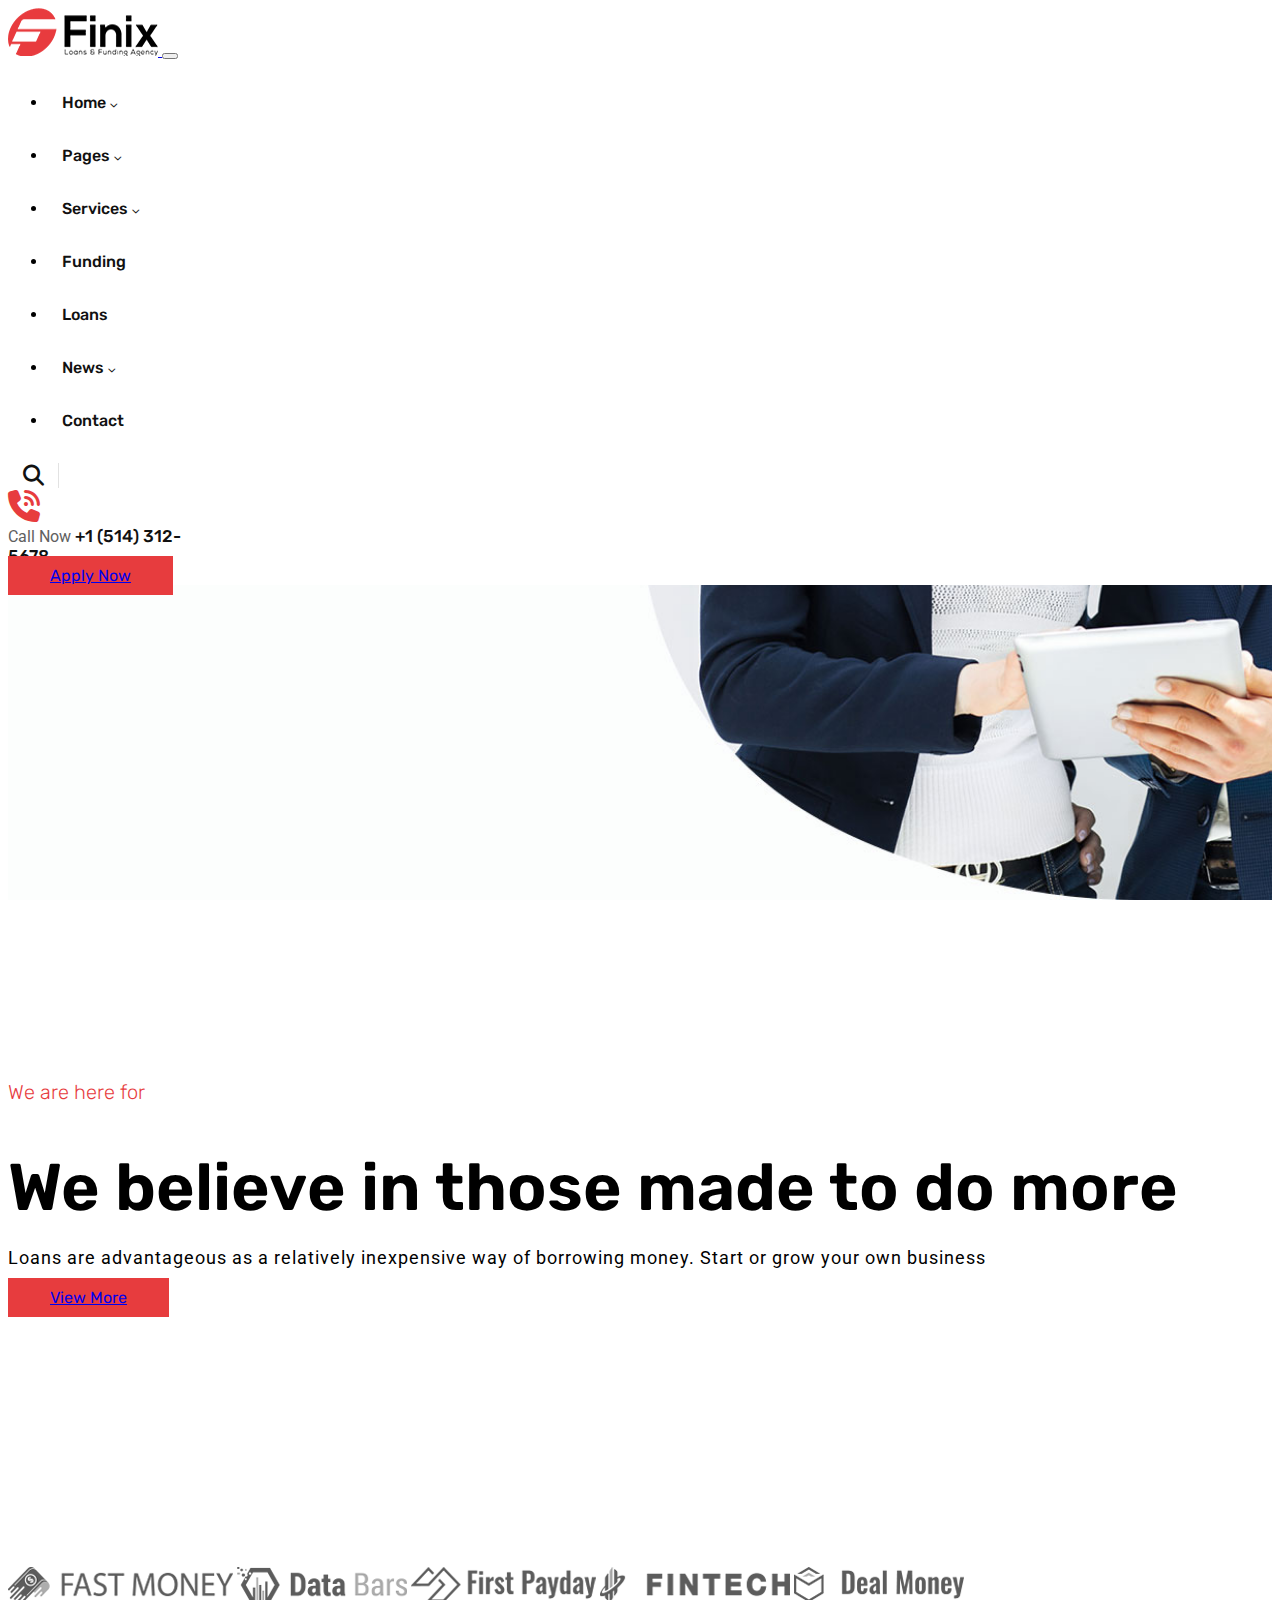
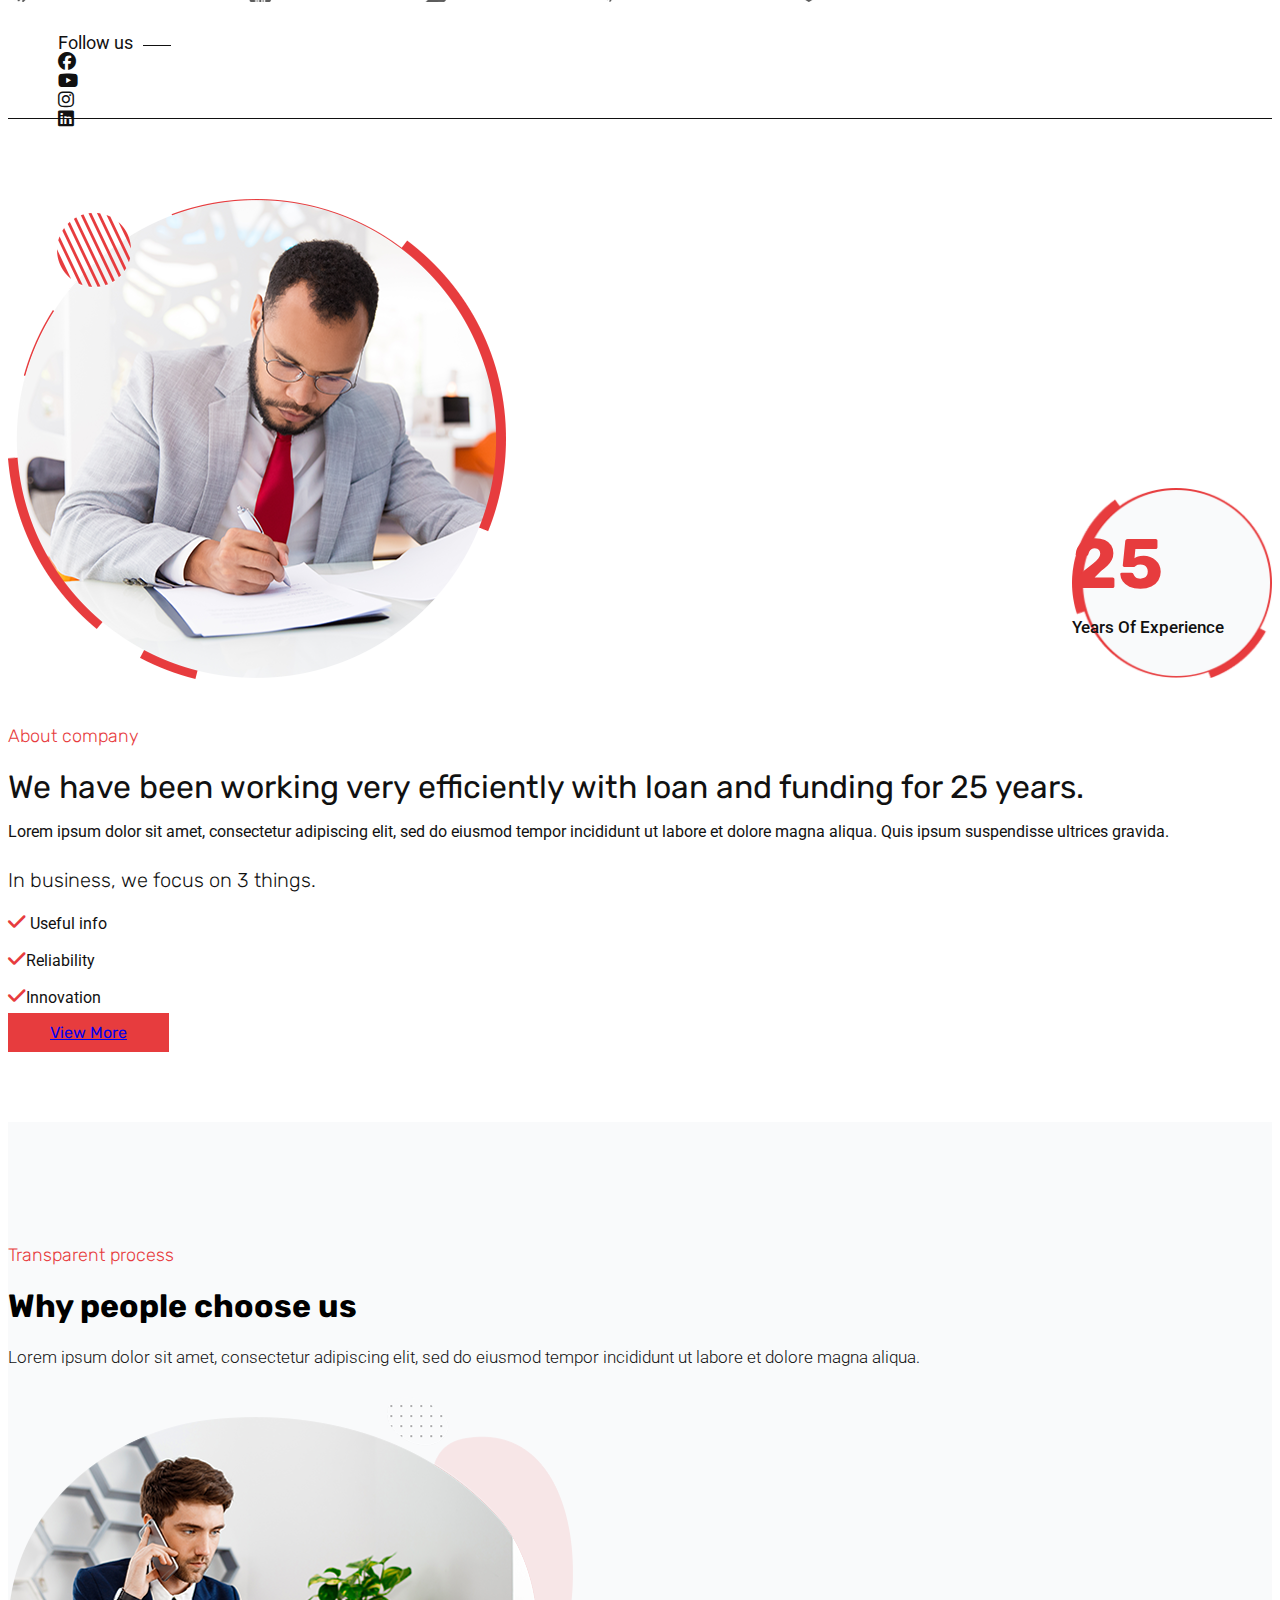
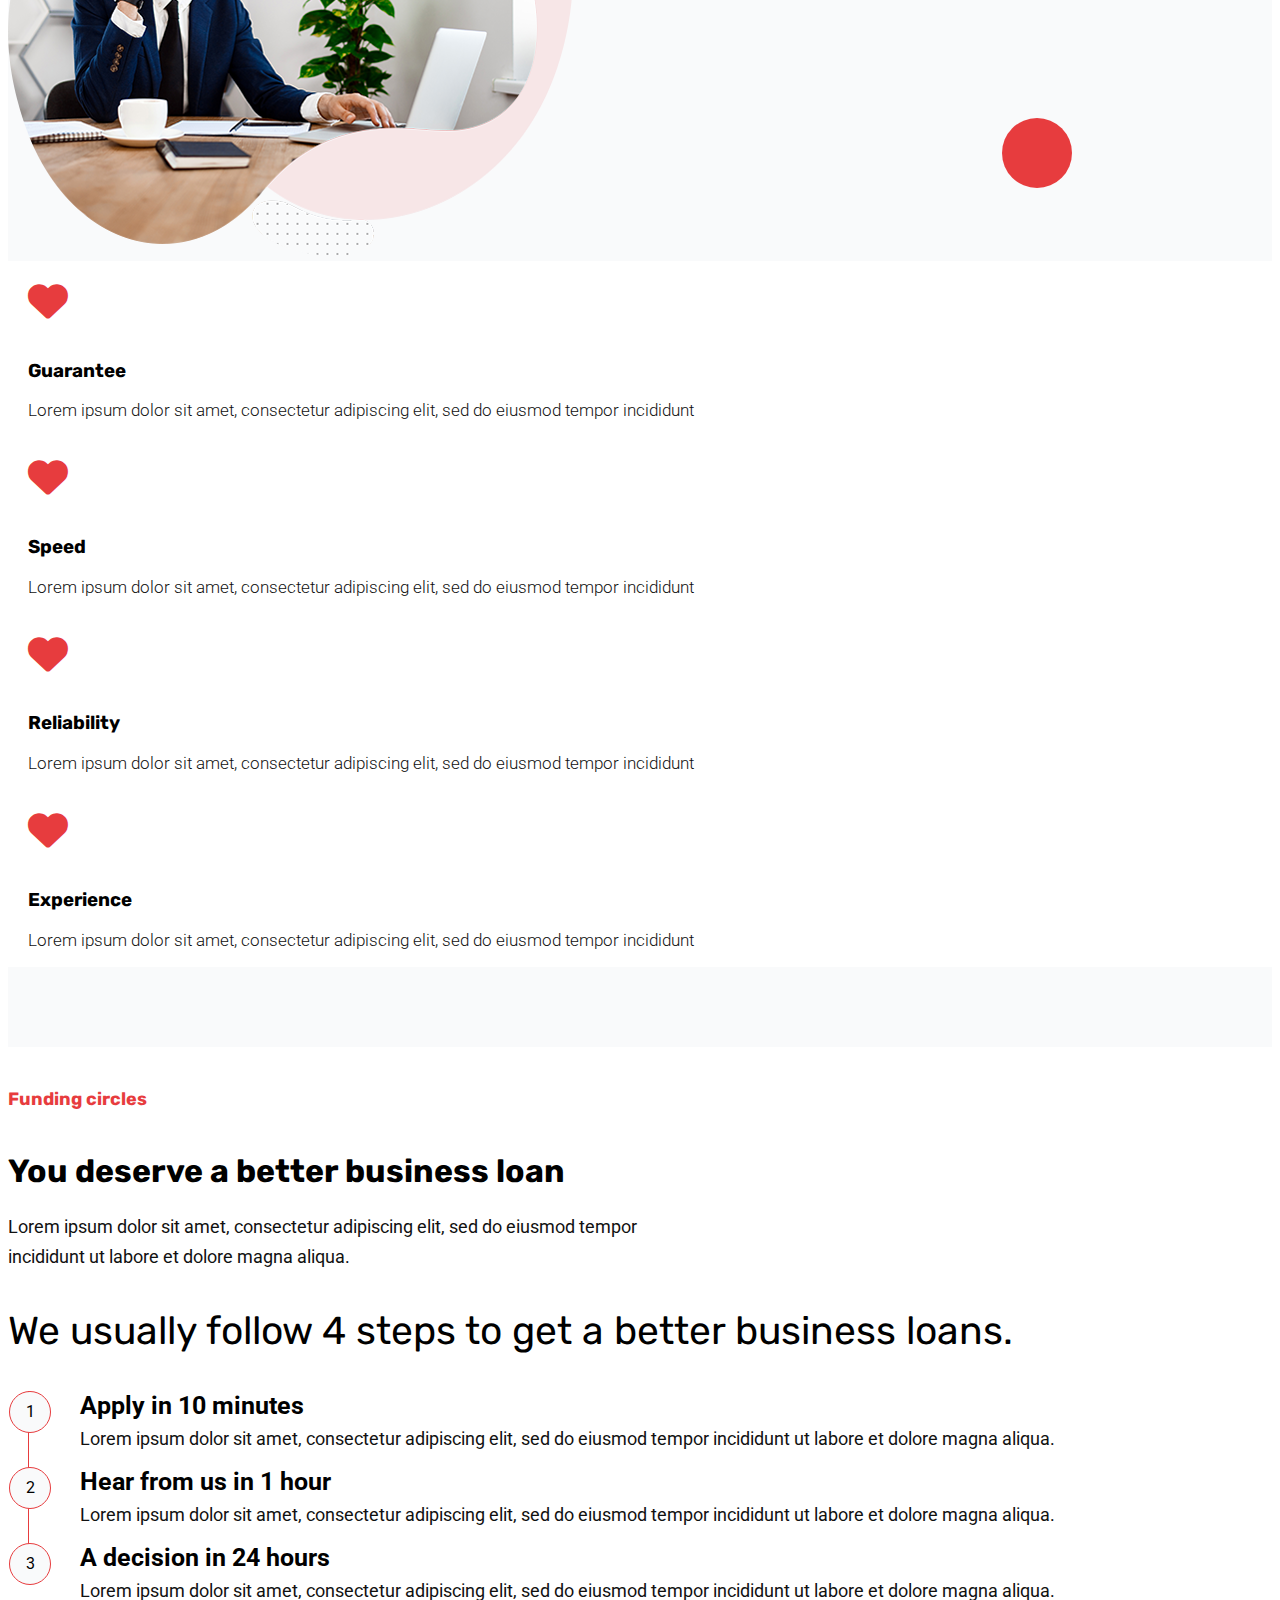
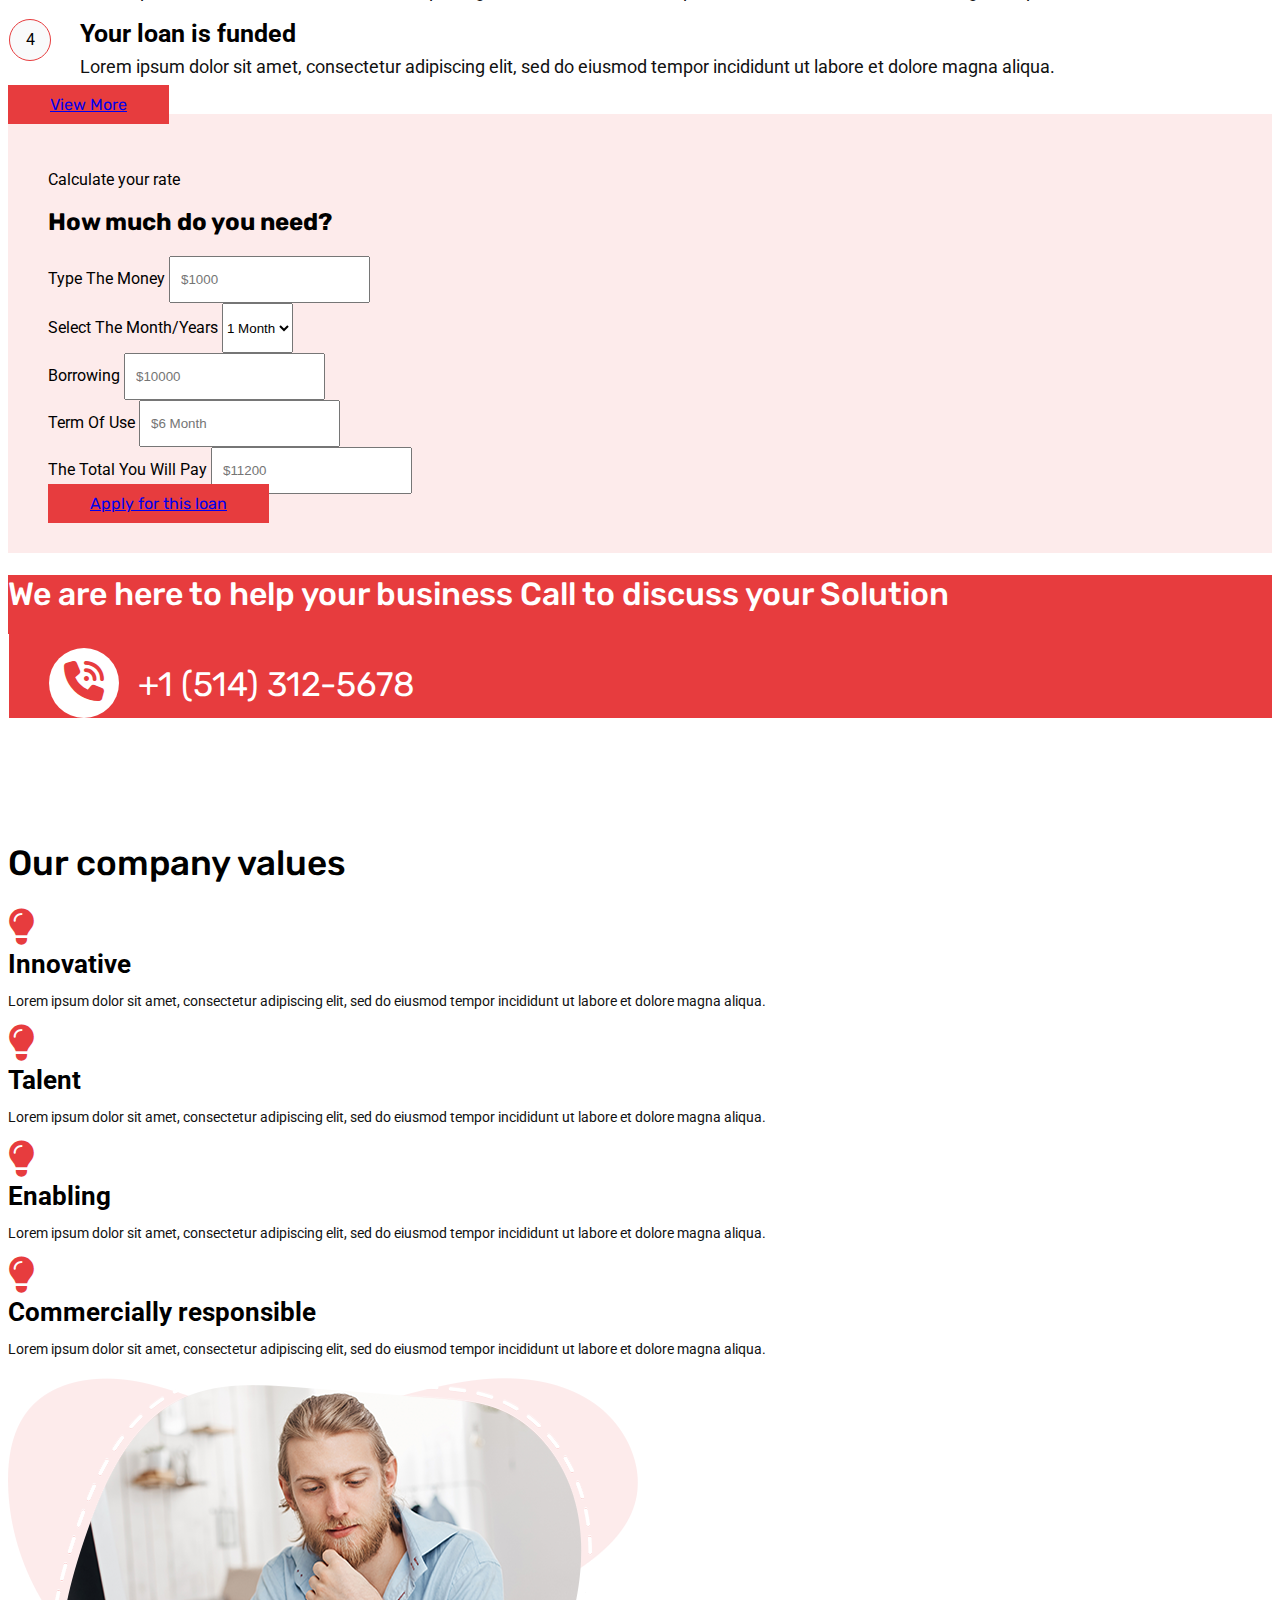
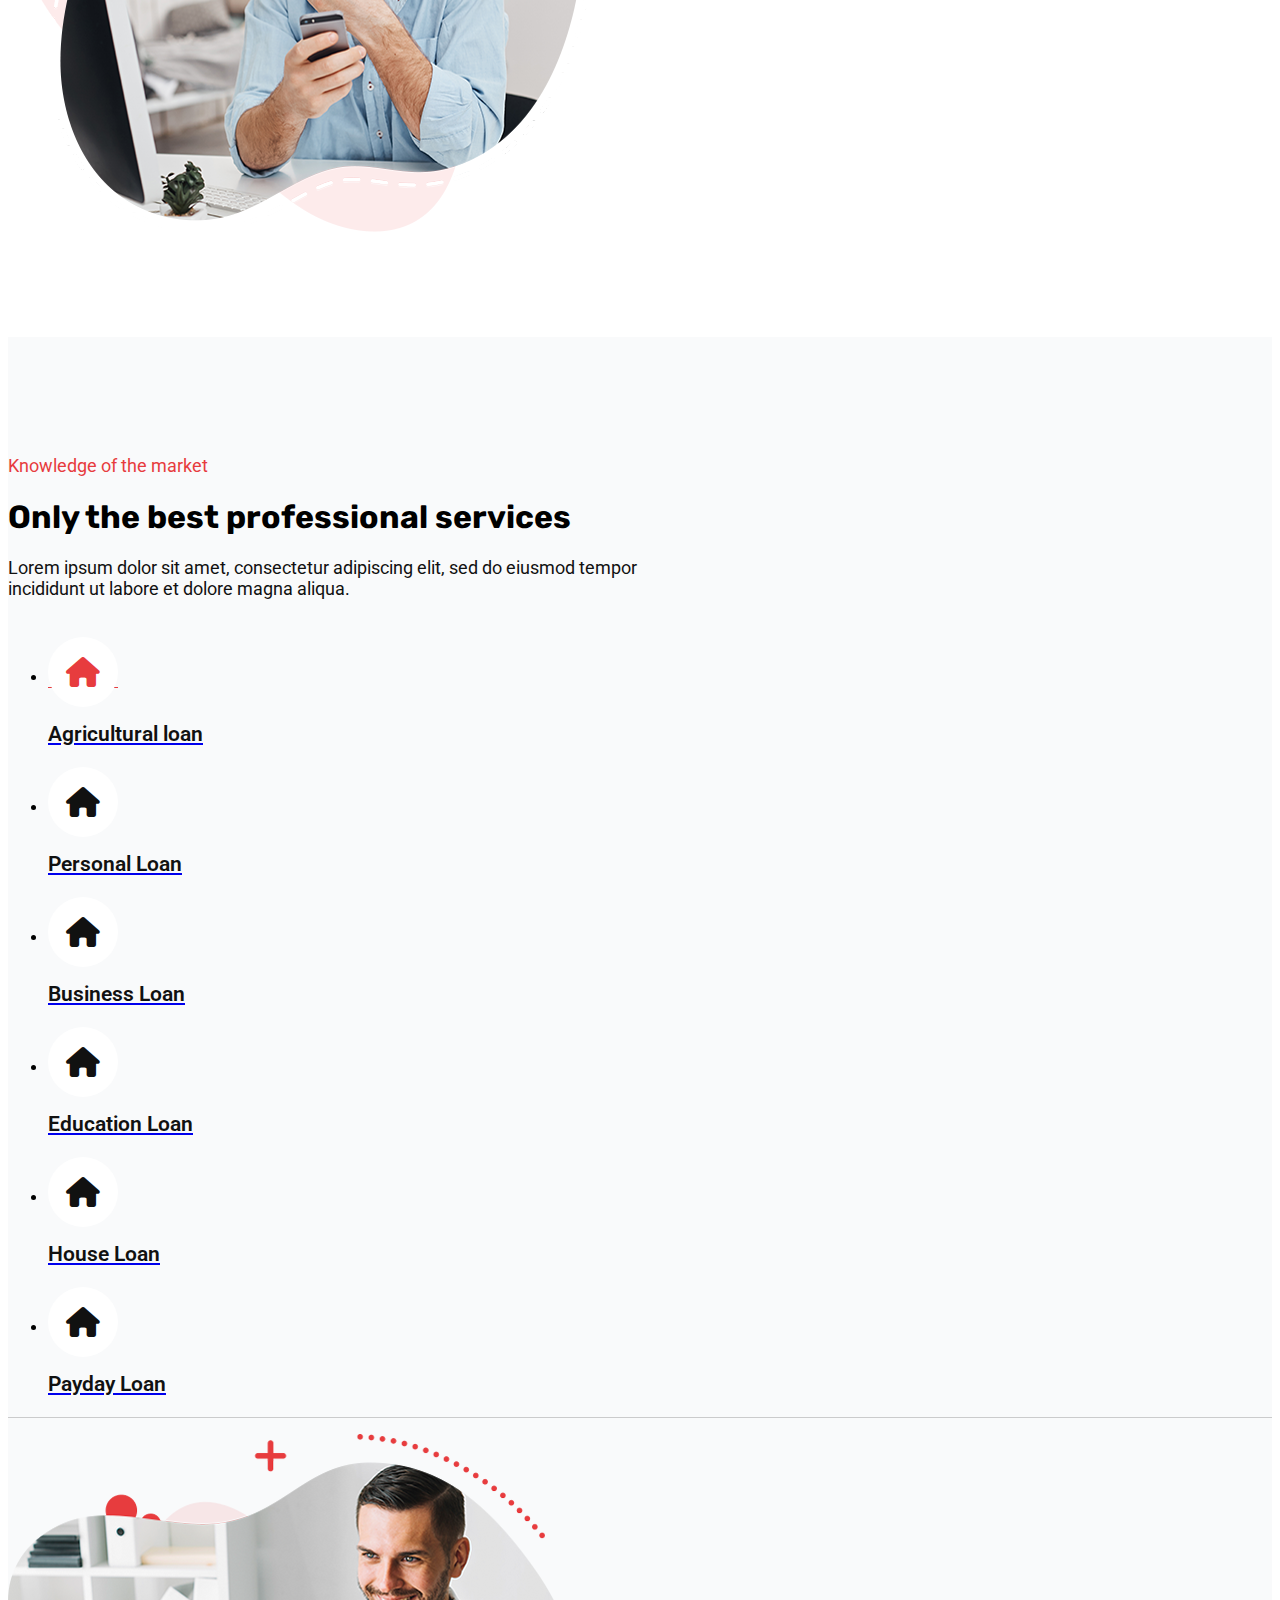
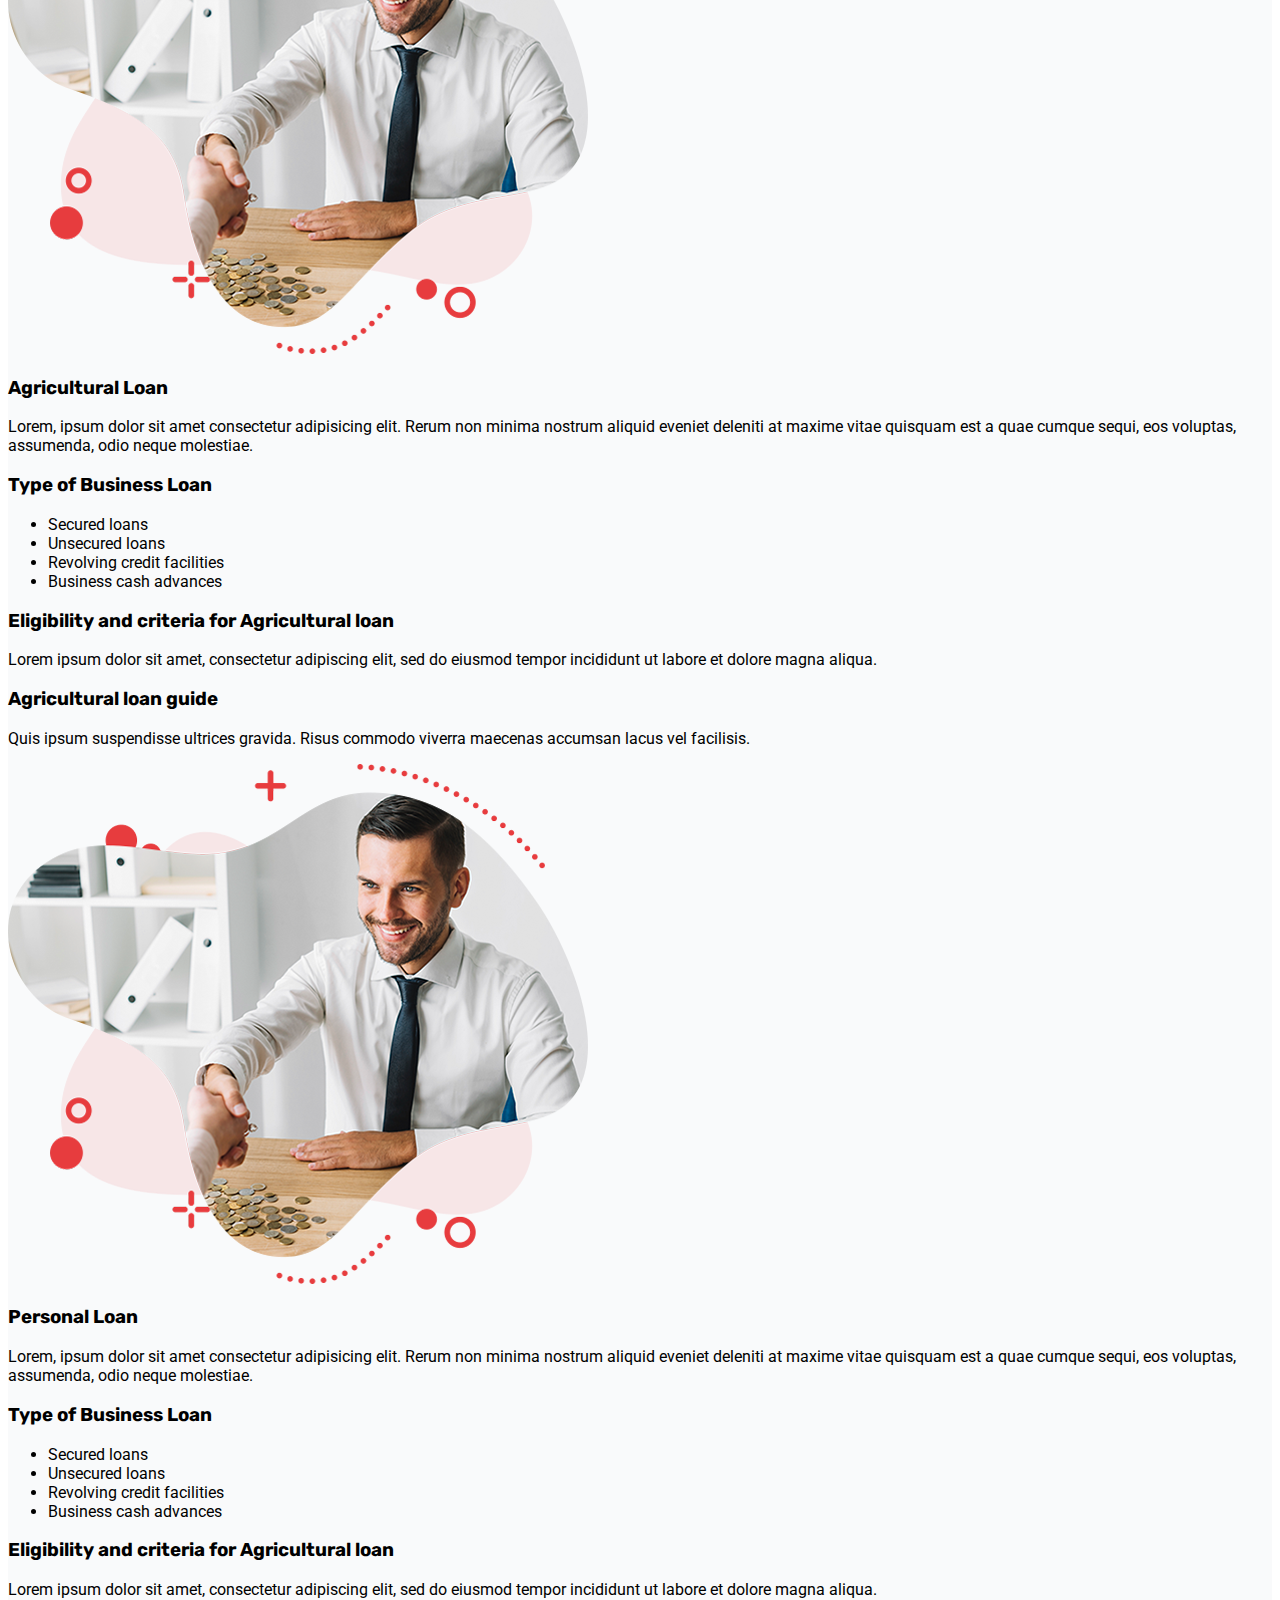
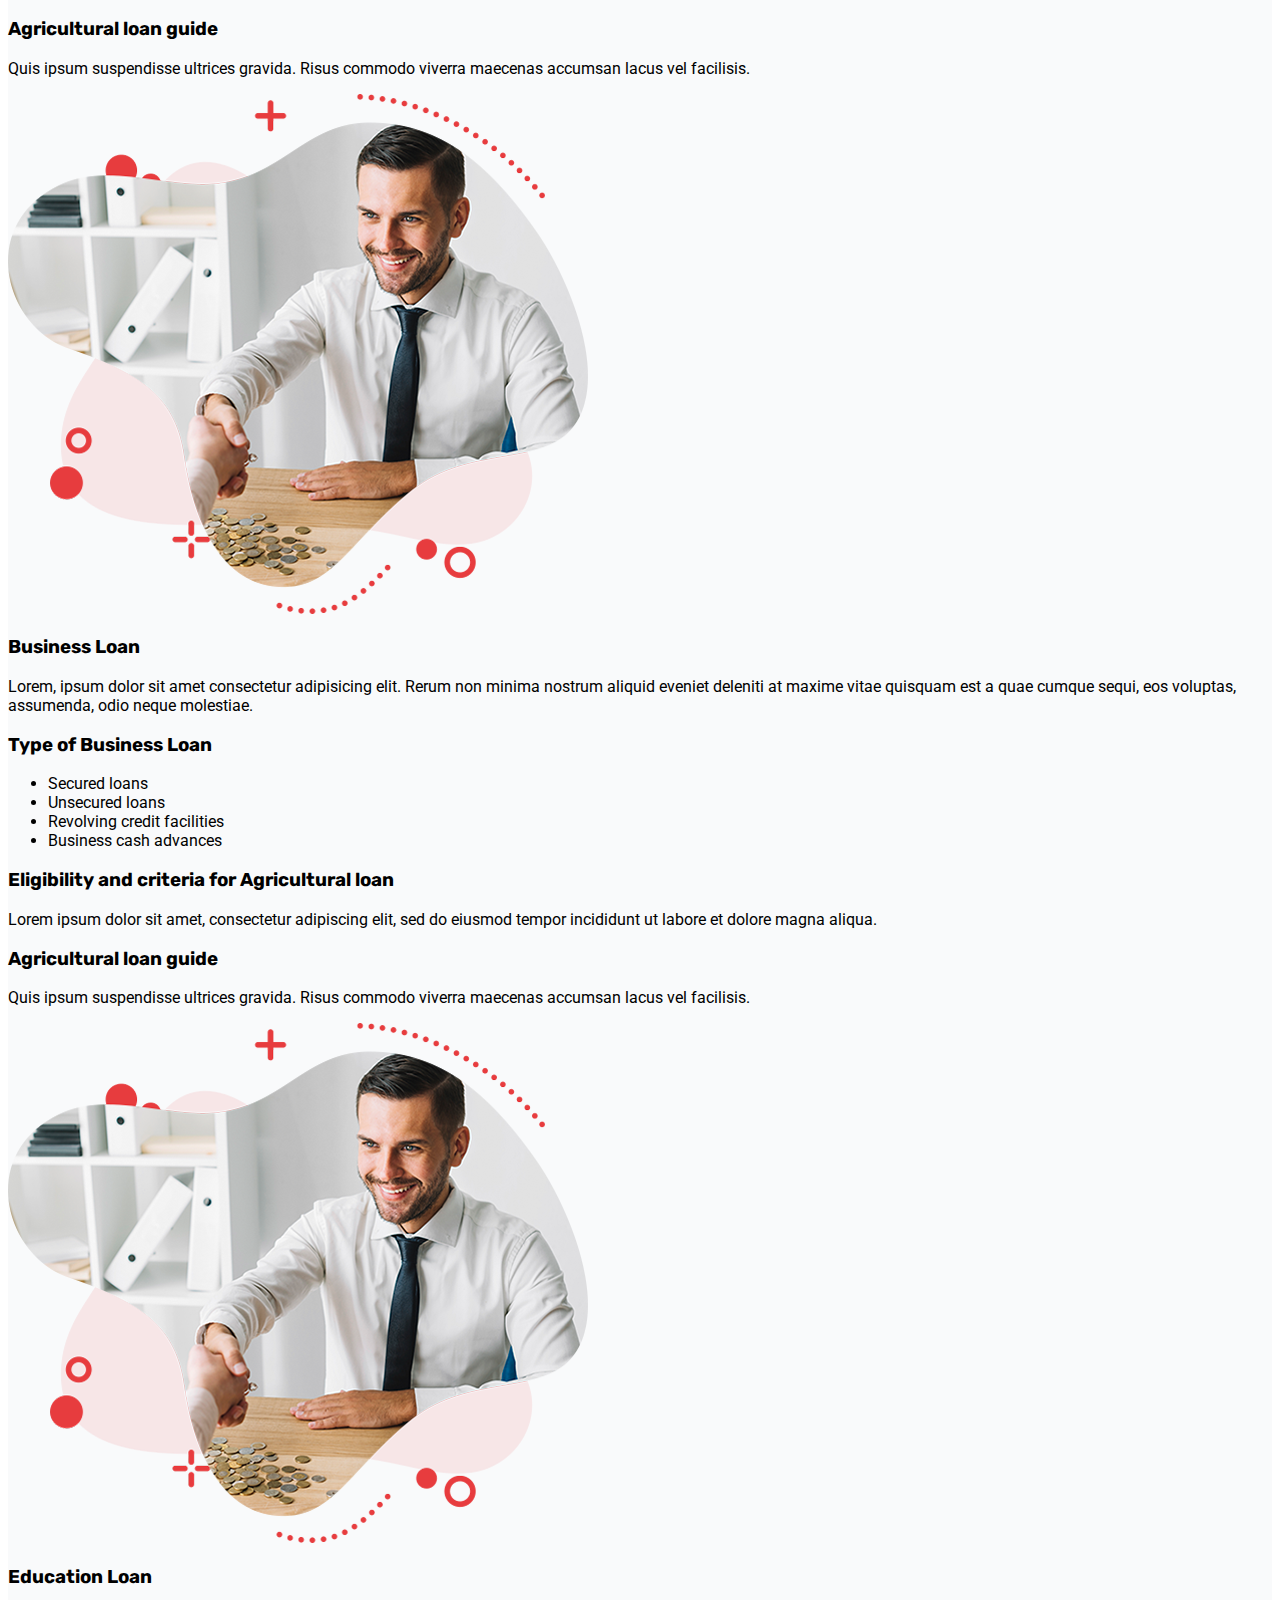
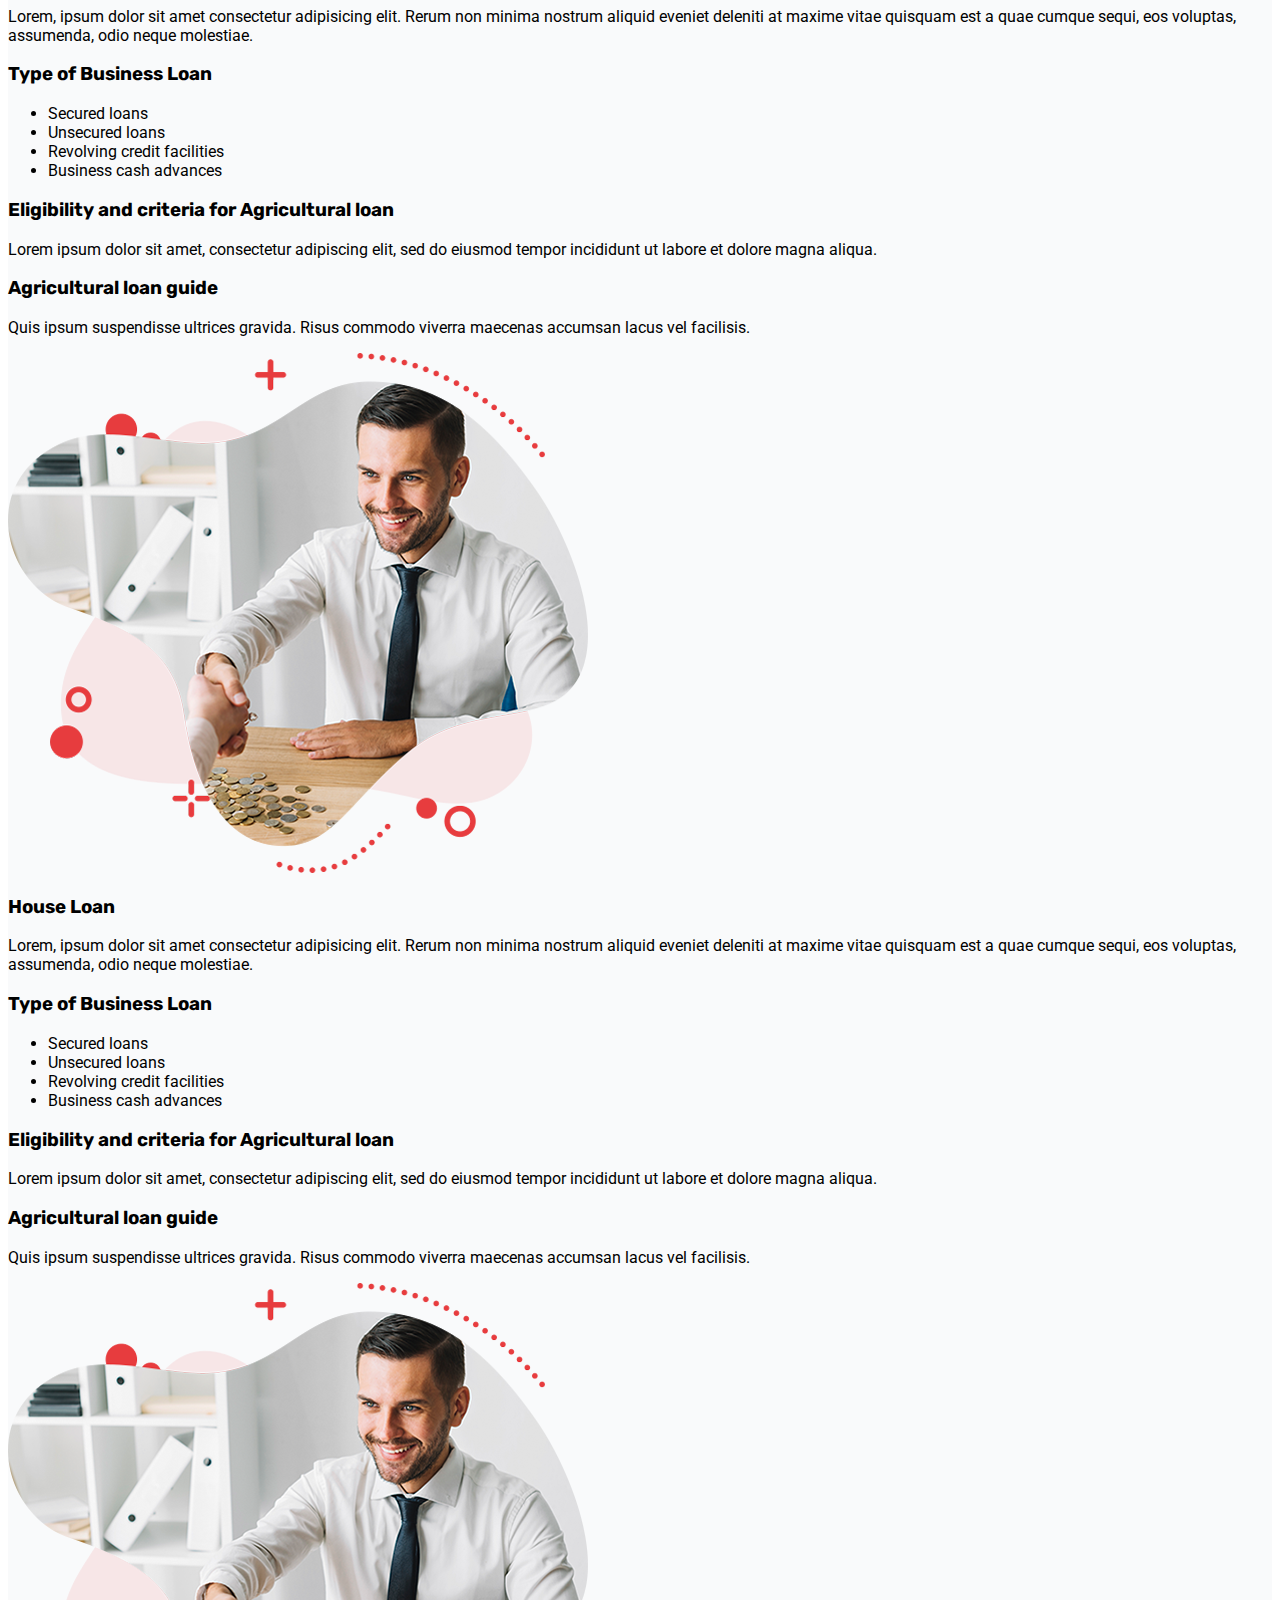
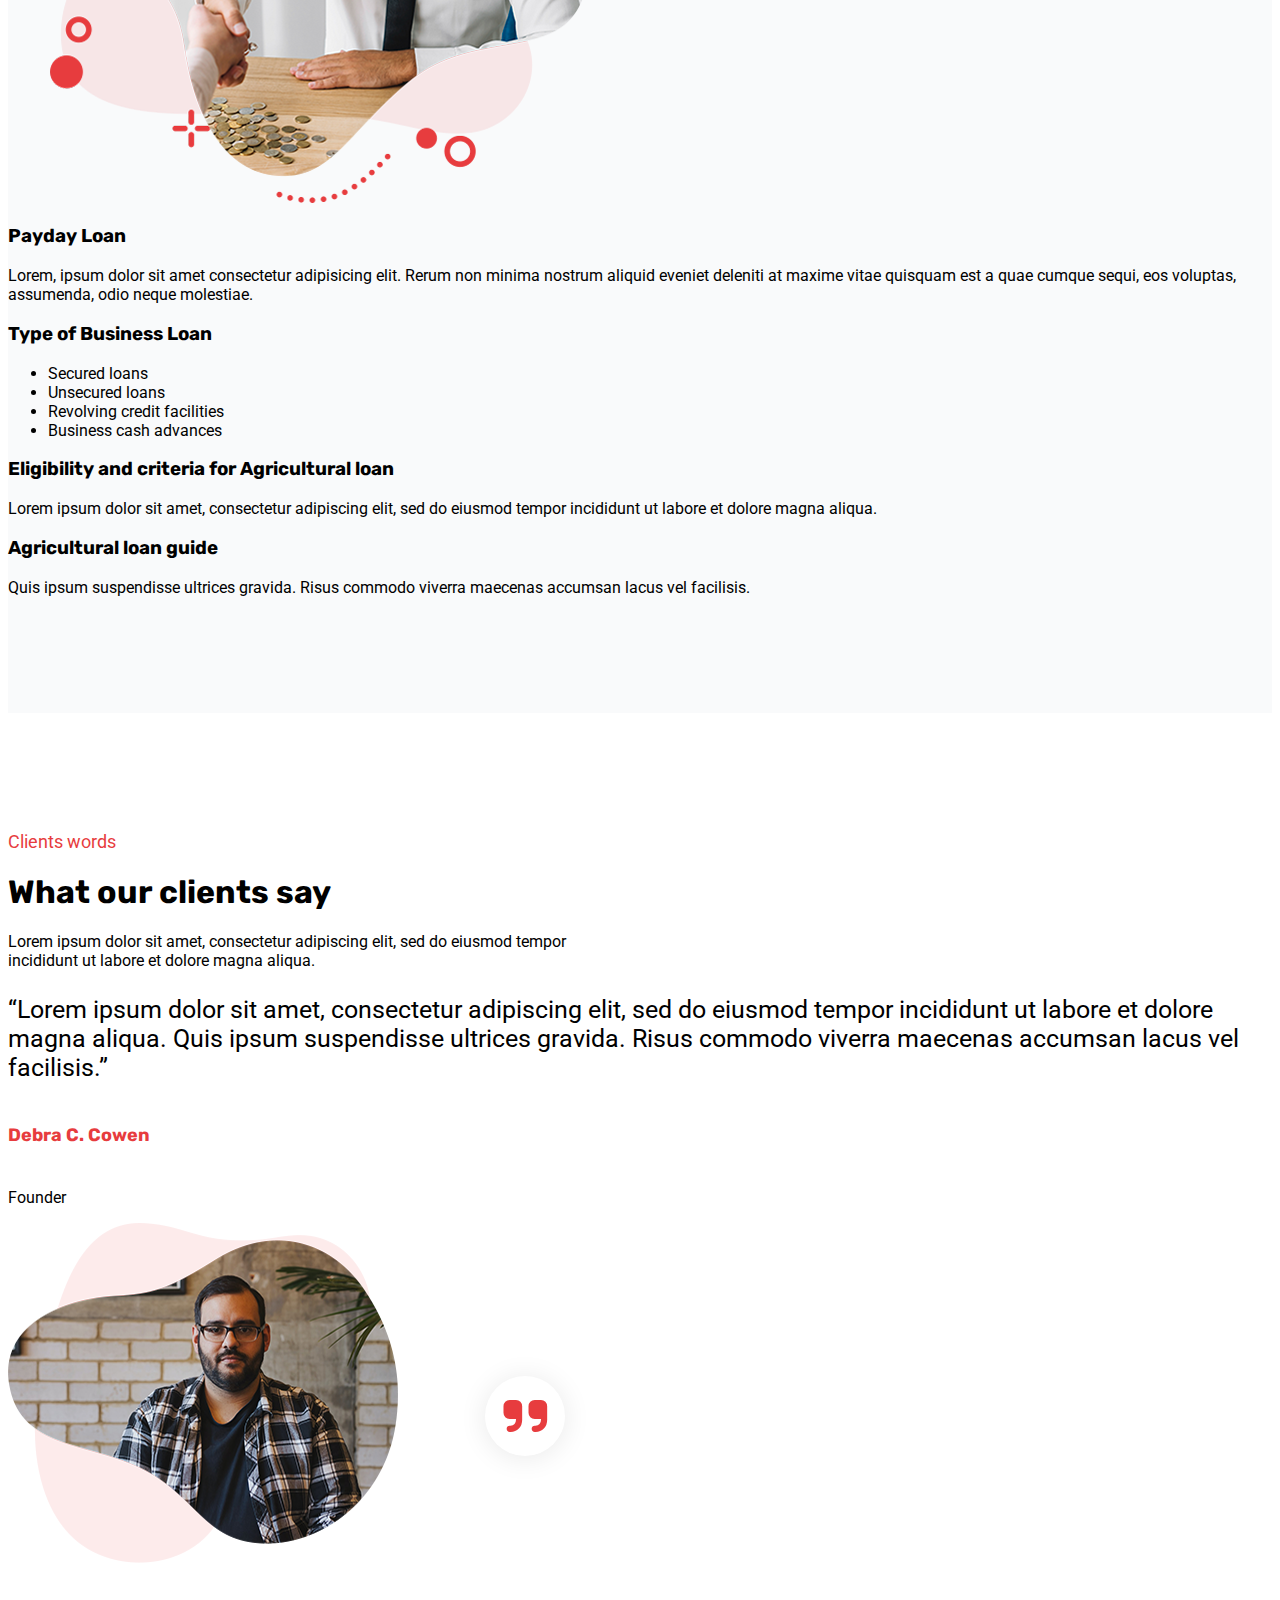
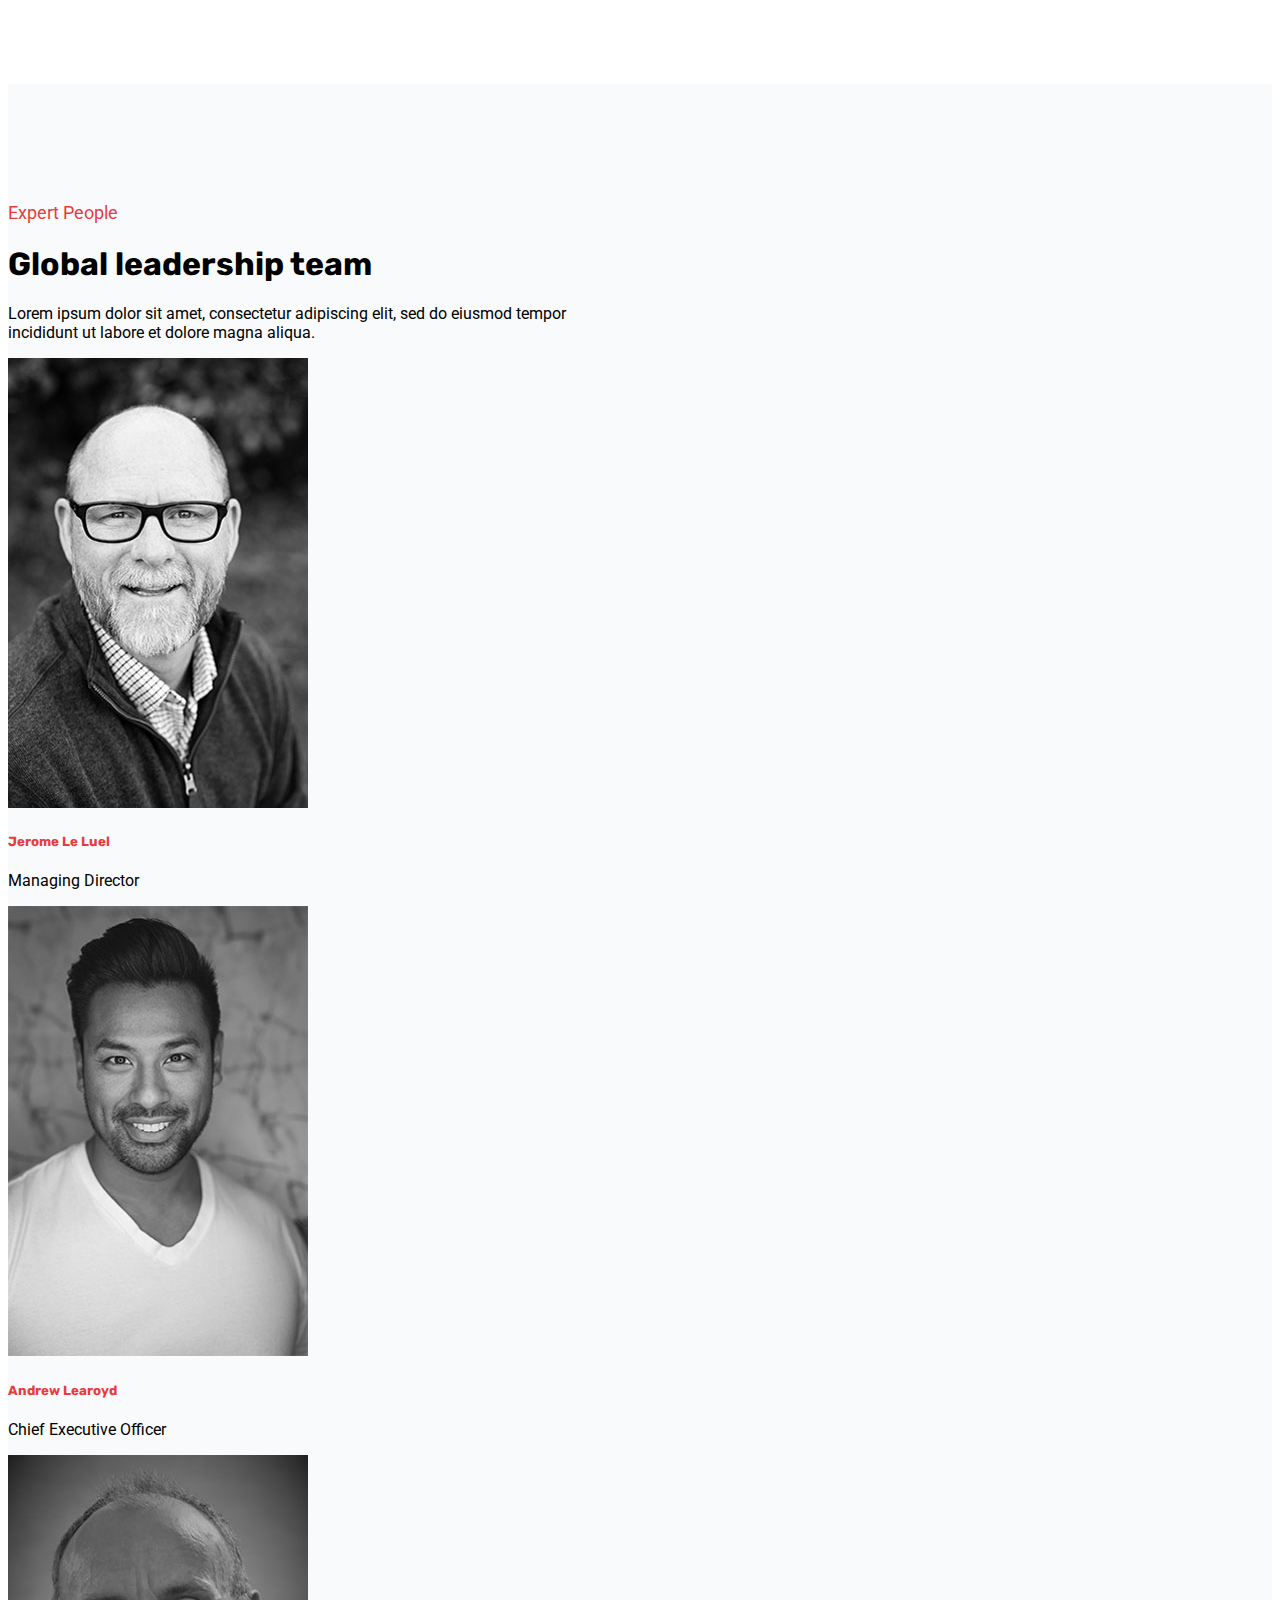
<file: Day 33/index.html>
<!doctype html>
<html lang="en">
  <head>
    <!-- Required meta tags -->
    <meta charset="utf-8">
    <meta name="viewport" content="width=device-width, initial-scale=1">

    <link rel="preconnect" href="https://fonts.googleapis.com">
    <link rel="preconnect" href="https://fonts.gstatic.com" crossorigin>
    <link href="https://fonts.googleapis.com/css2?family=Roboto:wght@100;300;400;500;700&family=Rubik:wght@300;400;500;600;700;800&display=swap" rel="stylesheet">

    <link rel="stylesheet" href="https://cdnjs.cloudflare.com/ajax/libs/font-awesome/6.2.0/css/all.min.css">

    <!-- Bootstrap CSS -->
    <link rel="stylesheet" href="https://stackpath.bootstrapcdn.com/bootstrap/5.0.0-alpha1/css/bootstrap.min.css" integrity="sha384-r4NyP46KrjDleawBgD5tp8Y7UzmLA05oM1iAEQ17CSuDqnUK2+k9luXQOfXJCJ4I" crossorigin="anonymous">
    <link rel="stylesheet" href="style.css">
    <title> Finix Website</title>
  </head>
  <body>
    <nav class="navbar navbar-expand-lg navbar-light main-header sticky-top">
      <div class="container-fluid">
        <a class="navbar-brand" href="#">
            <img src="./photo/logo.png" alt="">
        </a>
        <button class="navbar-toggler" type="button" data-toggle="collapse" data-target="#navbarSupportedContent" aria-controls="navbarSupportedContent" aria-expanded="false" aria-label="Toggle navigation">
          <span class="navbar-toggler-icon"></span>
        </button>
        <div class="collapse navbar-collapse" id="navbarSupportedContent">
            
         <ul class="navbar-nav ml-auto our-primary-menu">
            <li><a class="a100" href="#">Home <i class="fas fa-chevron-down a1000"></i></a>
              <ul class="shadow">
                <li><a class="a200" href="#">Home One</a></li>
                <li><a class="a200" href="#">Home Two</a></li>
                <li><a class="a200" href="index0.html">Home Three</a></li>
              </ul>
            </li>
            <li><a class="a100" href="#">Pages <i class="fas fa-chevron-down a1000"></i></a>
              <ul class="shadow">
                <li><a class="a200" href="#">About</a></li>
                <li><a class="a200" href="#">Team</a></li>
                <li><a class="a200" href="#">FAQ</a></li>
                <li><a class="a200" href="#">Gallery</a></li>
                <li><a class="a200" href="#">Loan Calculator</a></li>
                <li><a class="a200" href="#">Apply Now</a></li>
                <li><a class="a200" href="#">Testimonials</a></li>
                <li><a class="a200 a8000" href="#">Projects <i class="fas fa-chevron-down a1000"></i></a></li>
                <li><a class="a200" href="#">Sign In</a></li>
                <li><a class="a200" href="#">Sign Up</a></li>
                <li><a class="a200" href="#">Terms & Conditons</a></li>
                <li><a class="a200" href="#">Privace Police</a></li>
              </ul>
            </li>
            <li><a class="a100" href="#">Services <i class="fas fa-chevron-down a1000"></i></a>
              <ul class="shadow">
                <li><a class="a200" href="#">Services</a></li>
                <li><a class="a200" href="#">Services Details</a></li>
              </ul>
            </li>
            <li><a class="a100" href="#">Funding</a></li>
            <li><a class="a100" href="#">Loans</a></li>
            <li><a class="a100" href="#">News <i class="fas fa-chevron-down a1000"></i></a>
              <ul class="shadow">
                <li><a class="a200" href="#">News</a></li>
                <li><a class="a200" href="#">News Details</a></li>
              </ul>
            </li>
            <li><a class="a100" href="#">Contact</a></li>
         </ul>
         <div class="header-info d-flex align-items-center">
            <div class="serch-section">
                <a href="#"> <i class="fas fa-search    "></i></a>
            </div>
            <div class="contact-section clearfix">
                <div class="voliom-icon float-left mr-3 h-100">
                    <span><i class="fas fa-phone-volume"></i></span>
                </div>
                <div class="number-section">
                    <span class="d-block">Call Now</span>
                    <a class="d-block" href="tel:+1514312-5678">+1 (514) 312-5678</a>
                </div>
            </div>
            <div class="apply-section">
                <a href="#" class="btn btn-primary">Apply Now</a>
            </div>
         </div>
        </div>

      </div>
    </nav>


    <div class="our-banner-section">
      <div class="container-fluid">
        <div class="row">
          <div class="col-lg-6 our-banner-item">
            <div class="banner-item">
              <h6>We are here for</h6>
              <h1>We believe in those made to do more</h1>
              
              <p>Loans are advantageous as a relatively inexpensive way of borrowing money.
               Start or grow your own business</p>
               <a class="btn btn-primary" href="#">View More</a>
            </div>
            <div class="socile-item mt-5">
              <ul class="d-flex">
                <li><span>Follow us</span></li>
                <li><a href="#"><i class="ml-5 fab fa-facebook f100"></i></a></li>
                <li><a href="#"> <i class="ml-4 fab fa-youtube f100"></i></a> </li>
                <li><a href=" #"> <i class="ml-4 fab fa-instagram f100"></i></a></li>
                <li><a href="#"><i class="ml-4 fab fa-linkedin f100"></i></a></li>
              </ul>
            </div>
          </div>
        </div>
      </div>
    </div>


    <section class="payment-logo-section">
      <div class="container">
        <div class="row">
          <div class="col-lg-12">
            <div class="logo-section">
              <ul class="d-flex justify-content-between">
                <li ><a href="#"><img src="./photo/image1.png" alt=""></a></li>
                <li><a href="#"><img src="./photo/image2.png" alt=""></a></li>
                <li><a href="#"><img src="./photo/image3.png" alt=""></a></li>
                <li><a href="#"><img src="./photo/image4.png" alt=""></a></li>
                <li><a href="#"><img src="./photo/image5.png" alt=""></a></li>
              </ul>
            </div>
          </div>
        </div>
      </div>
    </section>


    <section class="our-about-section">
      <div class="container">
        <div class="row">
          <div class="col-lg-6">
            <div class="about-img">
              <img src="./photo/image30.png" alt="">
              <div class="about-img-part2 d-flex">
                <div class="text-about  text-center">
                  <h1>25</h1>
                  <span><p>Years Of Experience</p></span>
                </div>
              </div>
            </div>
          </div>
          <div class="col-lg-6">
           <div class="about-part">
            <h6>About company</h6>
            <h1>We have been working very efficiently with loan and funding for 25 years.</h1>
            <p>Lorem ipsum dolor sit amet, consectetur adipiscing elit, sed do eiusmod tempor incididunt ut labore
             et dolore magna aliqua. Quis ipsum suspendisse ultrices gravida.</p>
             <h4>In business, we focus on 3 things.</h4>
             <p><i class="fas fa-check mr-3"></i> Useful info</p>
             <p><i class="fas fa-check mr-3"></i>Reliability</p>
             <p><i class="fas fa-check mr-3"></i>Innovation</p>
             <a class="btn btn-primary mt-3" href="#">View More</a>
           </div>
          </div>
        </div>
      </div>
    </section>


    <div class="our-review-section">
      <div class="container">
        <div class="row">
          <div class="col-lg-6">
            <div class="review-text">
              <h6>Transparent process</h6>
              <h1>Why people choose us</h1>
              <p>Lorem ipsum dolor sit amet, consectetur adipiscing elit,
               sed do eiusmod tempor incididunt ut labore et dolore magna aliqua.</p>
               <img class="mw-100" src="./photo/choose.png" alt="">
               <a href="https://youtube.com/shorts/1UN6blcdmfQ?feature=share" class="play-animation-btn"><i class="fas fa-play-circle"></i></a>
            </div>
          </div>
          <div class="col-lg-6">
            <div class="row feater-item">

              <div class="col-lg-6">
                <div class="feater-items text-center py-4">
                  <div class="feater-icon">
                    <i class="fa-sharp fa-solid fa-heart"></i>
                  </div>
                  <h3 class="mt-4">Guarantee</h3>
                  <p class="mt-3">Lorem ipsum dolor sit amet, 
                    consectetur adipiscing elit, sed do eiusmod tempor incididunt</p>
                </div>
              </div>
              <div class="col-lg-6">
                <div class="feater-items text-center py-4">
                  <div class="feater-icon">
                    <i class="fa-sharp fa-solid fa-heart"></i>
                  </div>
                  <h3 class="mt-4">Speed</h3>
                  <p class="mt-3">Lorem ipsum dolor sit amet, 
                    consectetur adipiscing elit, sed do eiusmod tempor incididunt</p>
                </div>
              </div>
              <div class="col-lg-6 mt-4">
                <div class="feater-items text-center py-4">
                  <div class="feater-icon">
                    <i class="fa-sharp fa-solid fa-heart"></i>
                  </div>
                  <h3 class="mt-4">Reliability</h3>
                  <p class="mt-3">Lorem ipsum dolor sit amet, 
                    consectetur adipiscing elit, sed do eiusmod tempor incididunt</p>
                </div>
              </div>
              <div class="col-lg-6 mt-4">
                <div class="feater-items text-center py-4">
                  <div class="feater-icon">
                    <i class="fa-sharp fa-solid fa-heart"></i>
                  </div>
                  <h3 class="mt-4">Experience</h3>
                  <p class="mt-3">Lorem ipsum dolor sit amet, 
                    consectetur adipiscing elit, sed do eiusmod tempor incididunt</p>
                </div>
              </div>
              
            </div>
          </div>
        </div>
      </div>
    </div>
    

    <section class="our-contact-section py-5">
      <div class="container">
        <div class="row">
          <div class="col-lg-12">
      
            <div class="discription-section text-center pb-5">
              <h6>Funding circles</h6>
              <h1>You deserve a better business loan</h1>
            <p>
              Lorem ipsum dolor sit amet, consectetur adipiscing elit, sed do eiusmod tempor<br> incididunt ut labore et dolore magna aliqua.
            </p>
            </div>
          </div>
          <div class="col-lg-6">
            <h2 class="our-text-1" >We usually follow 4 steps to get a better business loans.</h2>
            <div class="new-ul-li mt-5">
              <ul>
                <li data-fahad="1">
                  <strong class="mt-3">Apply in 10 minutes</strong>
                  <p>Lorem ipsum dolor sit amet, consectetur adipiscing elit, 
                    sed do eiusmod tempor incididunt ut labore et dolore magna aliqua.
                  </p>
                </li>
                <li data-fahad="2">
                  <strong class="mt-3">Hear from us in 1 hour</strong>
                  <p>Lorem ipsum dolor sit amet, consectetur adipiscing elit, 
                    sed do eiusmod tempor incididunt ut labore et dolore magna aliqua.</p>
                </li>
                <li data-fahad="3">
                  <strong class="mt-3">A decision in 24 hours</strong>
                  <p>Lorem ipsum dolor sit amet, consectetur adipiscing elit, 
                    sed do eiusmod tempor incididunt ut labore et dolore magna aliqua.</p>
                </li>
                <li data-fahad="4">
                  <strong class="mt-3">Your loan is funded</strong>
                  <p>Lorem ipsum dolor sit amet, consectetur adipiscing elit, 
                    sed do eiusmod tempor incididunt ut labore et dolore magna aliqua.</p>
                </li>
              </ul>
            </div>
            <a href="#" class="btn btn-primary mt-3">View More</a>
          </div>
          <div class="col-lg-6">
            <div class="calculate-rate py-5">
              <div class="loan-form-text text-center">
                <p>Calculate your rate</p>
                <h2 class="mb-5">How much do you need?</h2>
              </div>
              <div class="loan-form">
                <form action="#">

                  <div class="form-group">
                    <label for="">Type The Money</label>
                    <input type="text" class="form-control" placeholder="$1000">
                  </div>
                  <div class="form-group mt-4">
                    <label for="">Select The Month/Years</label>
                    <select class="form-select" aria-label="Default select example">
                      <option selected>1 Month</option>
                      <option value="1">1 Month</option>
                      <option value="2">2 Month</option>
                      <option value="3">3 Month</option>
                      <option value="1">4 Month</option>
                      <option value="2">5 Month</option>
                      <option value="1">6 Month</option>
                    </select>
                  </div>

                  <div class="form-group mt-4">
                    <label for="">Borrowing</label>
                    <input type="text" class="form-control" placeholder="$10000">
                  </div>

                  <div class="form-group mt-4">
                    <label for="">Term Of Use</label>
                    <input type="text" class="form-control" placeholder="$6 Month">
                  </div>

                  <div class="form-group mt-4">
                    <label for="">The Total You Will Pay</label>
                    <input type="text" class="form-control" placeholder="$11200">
                  </div>

                </form>
              </div>
              <a href="#" class="btn btn-primary w-100 mt-5"> Apply for this loan</a>
            </div>
          </div>
        </div>
      </div>
    </section>


    <section class="help-line-section py-5">
      <div class="container">
        <div class="row">
          <div class="col-lg-12">
            <div class="help-line d-flex">
              <h1>
                We are here to help your 
                business Call to discuss your Solution
              </h1>
              <div class="our-snumber">
                <span><i class="fas fa-phone-volume"></i></span>
              <a href="tel:+1514312-5678">+1 (514) 312-5678</a>
              </div>
            </div>
          </div>
        </div>
      </div>
    </section>


    <section class="our-company-value ptb-100">
      <div class="container">
        <div class="row">
          <div class="col-lg-6">
            <h1>Our company values</h1>
            <div class="company-value mt-5">
              <ul>
                <li class="d-flex">
                  <span><i class="fas fa-lightbulb"></i></span>
                  <div class="jjj">
                    <strong>Innovative</strong>
                  <p>Lorem ipsum dolor sit amet,
                     consectetur adipiscing elit, sed do eiusmod tempor incididunt ut labore et dolore magna aliqua.
                    </p>
                  </div>
                </li>
                <li class="d-flex">
                  <span><i class="fas fa-lightbulb"></i></span>
                  <div class="jjj">
                    <strong>Talent</strong>
                  <p>Lorem ipsum dolor sit amet,
                     consectetur adipiscing elit, sed do eiusmod tempor incididunt ut labore et dolore magna aliqua.
                    </p>
                  </div>
                </li>
                <li class="d-flex">
                  <span><i class="fas fa-lightbulb"></i></span>
                  <div class="jjj">
                    <strong>Enabling</strong>
                  <p>Lorem ipsum dolor sit amet,
                     consectetur adipiscing elit, sed do eiusmod tempor incididunt ut labore et dolore magna aliqua.
                    </p>
                  </div>
                </li>
                <li class="d-flex">
                  <span><i class="fas fa-lightbulb"></i></span>
                  <div class="jjj">
                    <strong>Commercially responsible</strong>
                  <p>Lorem ipsum dolor sit amet,
                     consectetur adipiscing elit, sed do eiusmod tempor incididunt ut labore et dolore magna aliqua.
                    </p>
                  </div>
                </li>
               
              </ul>
            </div>
          </div>
          <div class="col-lg-6">
            <img class="mt-5" src="./photo/company2.png" alt="">
          </div>
        </div>
      </div>
    </section>


    <section class="profesonal-service-section ptb-100">
      <div class="container">
        <div class="row">
          <div class="service-text text-center">
            <p>Knowledge of the market</p>
            <h1>Only the best professional services</h1>
            <p class="or">Lorem ipsum dolor sit amet, consectetur adipiscing elit,
             sed do eiusmod tempor<br> incididunt ut labore et dolore magna aliqua.</p>
          </div>
        </div>
        <div class="row">
          <div class="col-lg-12">
            <ul class="nav mb-5 text-center d-flex zp" id="pills-tab" role="tablist">
              <li class="nav-item ">
                <a class="nav-link active" id="pills-home-tab" data-toggle="pill" href="#pills-Agricultural" role="tab" aria-controls="pills-Agricultural" aria-selected="true"><i class="fas fa-home d-block shadow"></i> <p>Agricultural loan</p></a>
              </li>
              <li class="nav-item">
                <a class="nav-link" id="pills-profile-tab" data-toggle="pill" href="#pills-Personal" role="tab" aria-controls="pills-Personal" aria-selected="false"><i class="fas fa-home d-block shadow"></i><p>Personal Loan</p></a>
              </li>
              <li class="nav-item">
                <a class="nav-link" id="pills-contact-tab" data-toggle="pill" href="#pills-Business" role="tab" aria-controls="pills-Business" aria-selected="false"><i class="fas fa-home d-block shadow"></i><p>Business Loan</p></a>
              </li>
              <li class="nav-item">
                <a class="nav-link" id="pills-contact-tab" data-toggle="pill" href="#pills-Education" role="tab" aria-controls="pills-Education" aria-selected="false"><i class="fas fa-home d-block shadow"></i><p>Education Loan</p></a>
              </li>
              <li class="nav-item">
                <a class="nav-link" id="pills-contact-tab" data-toggle="pill" href="#pills-House" role="tab" aria-controls="pills-House" aria-selected="false"><i class="fas fa-home d-block shadow"></i><p>House Loan</p></a>
              </li>
              <li class="nav-item">
                <a class="nav-link" id="pills-contact-tab" data-toggle="pill" href="#pills-Payday" role="tab" aria-controls="pills-Payday" aria-selected="false"><i class="fas fa-home d-block shadow"></i><p>Payday Loan</p></a>
              </li>
            </ul>
            <div class="tab-content" id="pills-tabContent">
              <div class="tab-pane fade show active" id="pills-Agricultural" role="tabpanel" aria-labelledby="pills-home-tab">
                <div class="row">
                  <div class="col-lg-6">
                    <img class="mw-100" src="./photo/services-tab.png" alt="">
                  </div>
                  <div class="col-lg-6">
                    <h3>Agricultural Loan</h3>
                    <p>
                      Lorem, ipsum dolor sit amet consectetur adipisicing elit. Rerum non minima nostrum aliquid eveniet deleniti at maxime vitae quisquam est a quae cumque sequi, eos voluptas, assumenda, odio neque molestiae.
                    </p>
                    <h3>Type of Business Loan</h3>
                    <ul>
                      <li>Secured loans</li>
                      <li>Unsecured loans</li>
                      <li>Revolving credit facilities</li>
                      <li>Business cash advances</li>
                    </ul>
                    <h3>Eligibility and criteria for Agricultural loan</h3>
                    <p>Lorem ipsum dolor sit amet, consectetur adipiscing elit, sed do eiusmod tempor incididunt ut labore et dolore magna aliqua.</p>
                    <h3>Agricultural loan guide</h3>
                    <p>Quis ipsum suspendisse ultrices gravida. Risus commodo viverra maecenas accumsan lacus vel facilisis.

                    </p>
                  </div>
                </div>
              </div>
              <div class="tab-pane fade" id="pills-Personal" role="tabpanel" aria-labelledby="pills-profile-tab">
                <div class="row">
                  <div class="col-lg-6">
                    <img class="mw-100" src="./photo/services-tab.png" alt="">
                  </div>
                  <div class="col-lg-6">
                    <h3>Personal Loan</h3>
                    <p>
                      Lorem, ipsum dolor sit amet consectetur adipisicing elit. Rerum non minima nostrum aliquid eveniet deleniti at maxime vitae quisquam est a quae cumque sequi, eos voluptas, assumenda, odio neque molestiae.
                    </p>
                    <h3>Type of Business Loan</h3>
                    <ul>
                      <li>Secured loans</li>
                      <li>Unsecured loans</li>
                      <li>Revolving credit facilities</li>
                      <li>Business cash advances</li>
                    </ul>
                    <h3>Eligibility and criteria for Agricultural loan</h3>
                    <p>Lorem ipsum dolor sit amet, consectetur adipiscing elit, sed do eiusmod tempor incididunt ut labore et dolore magna aliqua.</p>
                    <h3>Agricultural loan guide</h3>
                    <p>Quis ipsum suspendisse ultrices gravida. Risus commodo viverra maecenas accumsan lacus vel facilisis.
                      
                    </p>
                  </div>
                </div>
              </div>
              <div class="tab-pane fade" id="pills-Business" role="tabpanel" aria-labelledby="pills-contact-tab"><div class="row">
                <div class="col-lg-6">
                  <img class="mw-100" src="./photo/services-tab.png" alt="">
                </div>
                <div class="col-lg-6">
                  <h3>Business Loan</h3>
                  <p>
                    Lorem, ipsum dolor sit amet consectetur adipisicing elit. Rerum non minima nostrum aliquid eveniet deleniti at maxime vitae quisquam est a quae cumque sequi, eos voluptas, assumenda, odio neque molestiae.
                  </p>
                  <h3>Type of Business Loan</h3>
                  <ul>
                    <li>Secured loans</li>
                    <li>Unsecured loans</li>
                    <li>Revolving credit facilities</li>
                    <li>Business cash advances</li>
                  </ul>
                  <h3>Eligibility and criteria for Agricultural loan</h3>
                  <p>Lorem ipsum dolor sit amet, consectetur adipiscing elit, sed do eiusmod tempor incididunt ut labore et dolore magna aliqua.</p>
                  <h3>Agricultural loan guide</h3>
                  <p>Quis ipsum suspendisse ultrices gravida. Risus commodo viverra maecenas accumsan lacus vel facilisis.
                    
                  </p>
                </div>
              </div></div>
              <div class="tab-pane fade" id="pills-Education" role="tabpanel" aria-labelledby="pills-contact-tab"><div class="row">
                <div class="col-lg-6">
                  <img class="mw-100" src="./photo/services-tab.png" alt="">
                </div>
                <div class="col-lg-6">
                  <h3>Education Loan</h3>
                  <p>
                    Lorem, ipsum dolor sit amet consectetur adipisicing elit. Rerum non minima nostrum aliquid eveniet deleniti at maxime vitae quisquam est a quae cumque sequi, eos voluptas, assumenda, odio neque molestiae.
                  </p>
                  <h3>Type of Business Loan</h3>
                  <ul>
                    <li>Secured loans</li>
                    <li>Unsecured loans</li>
                    <li>Revolving credit facilities</li>
                    <li>Business cash advances</li>
                  </ul>
                  <h3>Eligibility and criteria for Agricultural loan</h3>
                  <p>Lorem ipsum dolor sit amet, consectetur adipiscing elit, sed do eiusmod tempor incididunt ut labore et dolore magna aliqua.</p>
                  <h3>Agricultural loan guide</h3>
                  <p>Quis ipsum suspendisse ultrices gravida. Risus commodo viverra maecenas accumsan lacus vel facilisis.
                    
                  </p>
                </div>
              </div></div>
              <div class="tab-pane fade" id="pills-House" role="tabpanel" aria-labelledby="pills-contact-tab"><div class="row">
                <div class="col-lg-6">
                  <img class="mw-100" src="./photo/services-tab.png" alt="">
                </div>
                <div class="col-lg-6"> <h3>House Loan</h3>
                  <p>
                    Lorem, ipsum dolor sit amet consectetur adipisicing elit. Rerum non minima nostrum aliquid eveniet deleniti at maxime vitae quisquam est a quae cumque sequi, eos voluptas, assumenda, odio neque molestiae.
                  </p>
                  <h3>Type of Business Loan</h3>
                  <ul>
                    <li>Secured loans</li>
                    <li>Unsecured loans</li>
                    <li>Revolving credit facilities</li>
                    <li>Business cash advances</li>
                  </ul>
                  <h3>Eligibility and criteria for Agricultural loan</h3>
                  <p>Lorem ipsum dolor sit amet, consectetur adipiscing elit, sed do eiusmod tempor incididunt ut labore et dolore magna aliqua.</p>
                  <h3>Agricultural loan guide</h3>
                  <p>Quis ipsum suspendisse ultrices gravida. Risus commodo viverra maecenas accumsan lacus vel facilisis.
                    
                  </p>
                </div>
              </div></div>
              <div class="tab-pane fade" id="pills-Payday" role="tabpanel" aria-labelledby="pills-contact-tab"><div class="row">
                <div class="col-lg-6">
                  <img class="mw-100" src="./photo/services-tab.png" alt="">
                </div>
                <div class="col-lg-6">
                  <h3>Payday Loan</h3>
                  <p>
                    Lorem, ipsum dolor sit amet consectetur adipisicing elit. Rerum non minima nostrum aliquid eveniet deleniti at maxime vitae quisquam est a quae cumque sequi, eos voluptas, assumenda, odio neque molestiae.
                  </p>
                  <h3>Type of Business Loan</h3>
                  <ul>
                    <li>Secured loans</li>
                    <li>Unsecured loans</li>
                    <li>Revolving credit facilities</li>
                    <li>Business cash advances</li>
                  </ul>
                  <h3>Eligibility and criteria for Agricultural loan</h3>
                  <p>Lorem ipsum dolor sit amet, consectetur adipiscing elit, sed do eiusmod tempor incididunt ut labore et dolore magna aliqua.</p>
                  <h3>Agricultural loan guide</h3>
                  <p>Quis ipsum suspendisse ultrices gravida. Risus commodo viverra maecenas accumsan lacus vel facilisis.
                    
                  </p>
                </div>
              </div></div>

            </div>
          </div>
        </div>
      </div>
    </section>
  

    <section class="client-section ptb-100">
      <div class="container">
        <div class="row">
          <div class="client-text text-center">
            <p class="ss">Clients words</p>
          <h1>What our clients say</h1>
          <p class="or">Lorem ipsum dolor sit amet, consectetur adipiscing elit, sed do eiusmod tempor<br> incididunt ut labore et dolore magna aliqua.
          </p>
          </div>
        </div>
        <div class="row align-items-center mt-4">
          <div class="col-lg-7">
            <p class="poly">“Lorem ipsum dolor sit amet, consectetur adipiscing elit, sed do eiusmod tempor incididunt ut labore et dolore magna aliqua. Quis ipsum suspendisse ultrices gravida. Risus commodo viverra maecenas accumsan lacus vel facilisis.”</p>
            <h6 class="ss">Debra C. Cowen</h6>
            <p>Founder</p>
          </div>
          <div class="col-lg-5">
            <div class="client-img">
              <img class="mw-100" src="./photo/man.png" alt="">
              <i class="fas fa-quote-right"></i>
            </div>
          </div>
      </div>
    </section>


    <section class="leadership-section ptb-100">
      <div class="container">
        <div class="row">
          <div class="col-lg-2"></div>
          <div class="col-lg-8">
            <div class="ledership-text text-center">
              <p class="ss">Expert People</p>
            <h1 class="mb-3">
              Global leadership team
            </h1>
            <p>Lorem ipsum dolor sit amet, 
            consectetur adipiscing elit, sed do eiusmod tempor<br> incididunt ut labore et dolore magna aliqua.
            </p>
            </div>
          </div>
          <div class="col-lg-2"></div>
        </div>
        <div class="row mt-5">
          <div class="col-lg-3">
            <div class="ggtt">
              <div class="ledership-img">
                <img src="./photo/image1.jpg" alt="">
                <div class="brand-icon">
                  <ul>
                    <li><a href="#"><i class="fab fa-twitter"></i></a></li>
                    <li><a href="#"><i class="fab fa-linkedin"></i></a></li>
                    <li><a href="#"><i class="fab fa-facebook"></i></a></li>
                    <li><a href="#"><i class="fab fa-instagram"></i></a></li>
                  </ul>
                </div>
              </div>
              <div class="ledership-text mt-4">
                <h5>Jerome Le Luel</h5>
                <p>Managing Director</p>
              </div> 
            </div>
          </div>
          <div class="col-lg-3">
            <div class="ggtt">
              <div class="ledership-img">
                <img src="./photo/image2.jpg" alt="">
                <div class="brand-icon">
                  <ul>
                    <li><a href="#"><i class="fab fa-twitter"></i></a></li>
                    <li><a href="#"><i class="fab fa-linkedin"></i></a></li>
                    <li><a href="#"><i class="fab fa-facebook"></i></a></li>
                    <li><a href="#"><i class="fab fa-instagram"></i></a></li>
                  </ul>
                </div>
              </div>
              <div class="ledership-text mt-4">
                <h5>Andrew Learoyd</h5>
                <p>Chief Executive Officer</p>
              </div> 
            </div>
          </div>
          <div class="col-lg-3">
            <div class="ggtt">
              <div class="ledership-img">
                <img src="./photo/image3.jpg" alt="">
                <div class="brand-icon">
                  <ul>
                    <li><a href="#"><i class="fab fa-twitter"></i></a></li>
                    <li><a href="#"><i class="fab fa-linkedin"></i></a></li>
                    <li><a href="#"><i class="fab fa-facebook"></i></a></li>
                    <li><a href="#"><i class="fab fa-instagram"></i></a></li>
                  </ul>
                </div>
              </div>
              <div class="ledership-text mt-4">
                <h5>Harry Nelis</h5>
                <p>Technology Officer</p>
              </div> 
            </div>
          </div>
          <div class="col-lg-3">
            <div class="ggtt">
              <div class="ledership-img">
                <img src="./photo/image4.jpg" alt="">
                <div class="brand-icon">
                  <ul>
                    <li><a href="#"><i class="fab fa-twitter"></i></a></li>
                    <li><a href="#"><i class="fab fa-linkedin"></i></a></li>
                    <li><a href="#"><i class="fab fa-facebook"></i></a></li>
                    <li><a href="#"><i class="fab fa-instagram"></i></a></li>
                  </ul>
                </div>
              </div>
              <div class="ledership-text mt-4">
                <h5>Lucy Vernall</h5>
                <p>Chief Financial Officer</p>
              </div> 
            </div>
          </div>
        </div>
      </div>
    </section>


    <section class="news-section ptb-100">
      <div class="container">
        <div class="row">
          <div class="col-lg-3"></div>
          <div class="col-lg-6 text-center">
            <p class="ss">Recent news</p>
            <h1>Success story posts</h1>
            <p>Lorem ipsum dolor sit amet, 
            consectetur adipiscing elit, sed do eiusmod tempor incididunt ut labore et dolore magna aliqua.</p>
          </div>
          <div class="col-lg-3"></div>
        </div>
        <div class="row mt-5">
          <div class="col-lg-4">
            <div class="news-img">
              <img class="mw-100 mb-4" src="photo/image10.jpg" alt="">
              <p class="ss">July 05, 2022</p>
              <h4 style="cursor: pointer;">Financing loans available to small businesses</h4>
              <p class="h89" style="cursor: pointer;">Read More</p>
            </div>
          </div>
          <div class="col-lg-4">
            <div class="news-img">
              <img class="mw-100 mb-4" src="photo/image20.jpg" alt="">
              <p class="ss">July 05, 2022</p>
              <h4 style="cursor: pointer;">Financing loans available to small businesses</h4>
              <p class="h89" style="cursor: pointer;">Read More</p>
            </div>
          </div>
          <div class="col-lg-4">
            <div class="news-img">
              <img class="mw-100 mb-4" src="photo/image30.jpg" alt="">
              <p class="ss">July 05, 2022</p>
              <h4 style="cursor: pointer;">Financing loans available to small businesses</h4>
              <p class="h89" style="cursor: pointer;">Read More</p>
            </div>
          </div>
        </div>
      </div>
    </section>


    <section class="fotter-up-section ptb-100">
      <div class="container">
        <div class="row"> 
          <div class="col-lg-3 pad">
            <img src="photo/logo2.png" alt="">
            <p class="mt-4 b7">Lorem ipsum dolor sit amet, consec tetur adipiscing elit, 
              sed do eiusmod tempor incididunt ut labore et dolore magna aliqua.</p>
              <div class="fotter-icon d-flex mt-3">
                <p>Follow Us :</p>
                <ul>
                 <li><a href="#"><i class="fab fa-twitter"></i></a></li>
                 <li><a href="#"><i class="fab fa-facebook"></i></a></li>
                 <li><a href="#"><i class="fab fa-instagram"></i></a></li>
                 <li><a href=" #"><i class="fab fa-linkedin"></i></a></li>
                </ul>
              </div>
          </div>
          <div class="col-lg-3">
            <h4>Quick Links</h4>
            <div class="go">
              <ul>
                <li><a href="#">About</a></li>
                <li><a href="#">Our Performance</a></li>
                <li><a href="#">Help (FAQ)</a></li>
                <li><a href="#">Blog</a></li>
                <li><a href="#">Contact</a></li>
              </ul>
            </div>
          </div>
          <div class="col-lg-3">
            <h4>Other Resources</h4>
            <div class="go">
              <ul>
                <li><a href="#">Support</a></li>
                <li><a href="#">Privacy Policy</a></li>
                <li><a href="#">Terms of Service</a></li>
                <li><a href="#">Business Loans</a></li>
                <li><a href="#">Loan Services</a></li>
              </ul>
            </div>
          </div>
          <div class="col-lg-3">
            <h4 class="r44">Contact Us</h4>

            <div class="contact-fotter d-flex">
              <div class="contact-fotter-img">
                <i class="fas fa-location"></i>
              </div>
              <div class="contact-fotter-text">
                <span>6890 Blvd, The Bronx, NY 1058 New York, USA</span>
              </div>
            </div>

            <div class="contact-fotter d-flex">
              <div class="contact-fotter-img">
                <i class="fas fa-mail-bulk"></i>
              </div>
              <div class="contact-fotter-text j84">
                <a href="mailto:hello@finix.com">hello@finix.com</a>
                <a href="mailto:hello@finix.com">hello@finix.com</a>
              </div>
            </div>
            <div class="contact-fotter d-flex">
              <div class="contact-fotter-img">
                <i class="fas fa-phone-volume"></i>
              </div>
              <div class="contact-fotter-text j84">
                <a href="tel:1514312-5678">+1 (514) 312-5678</a>
                <a href="Tel:1514312-5678">+1 (514) 312-5678</a>
              </div>
            </div>
          </div>
        </div>
      </div>
    </section>



    <!-- Optional JavaScript -->
    <!-- Popper.js first, then Bootstrap JS -->
    <script src="https://cdn.jsdelivr.net/npm/popper.js@1.16.0/dist/umd/popper.min.js" integrity="sha384-Q6E9RHvbIyZFJoft+2mJbHaEWldlvI9IOYy5n3zV9zzTtmI3UksdQRVvoxMfooAo" crossorigin="anonymous"></script>
    <script src="https://stackpath.bootstrapcdn.com/bootstrap/5.0.0-alpha1/js/bootstrap.min.js" integrity="sha384-oesi62hOLfzrys4LxRF63OJCXdXDipiYWBnvTl9Y9/TRlw5xlKIEHpNyvvDShgf/" crossorigin="anonymous"></script>
  </body>
</html>
</file>
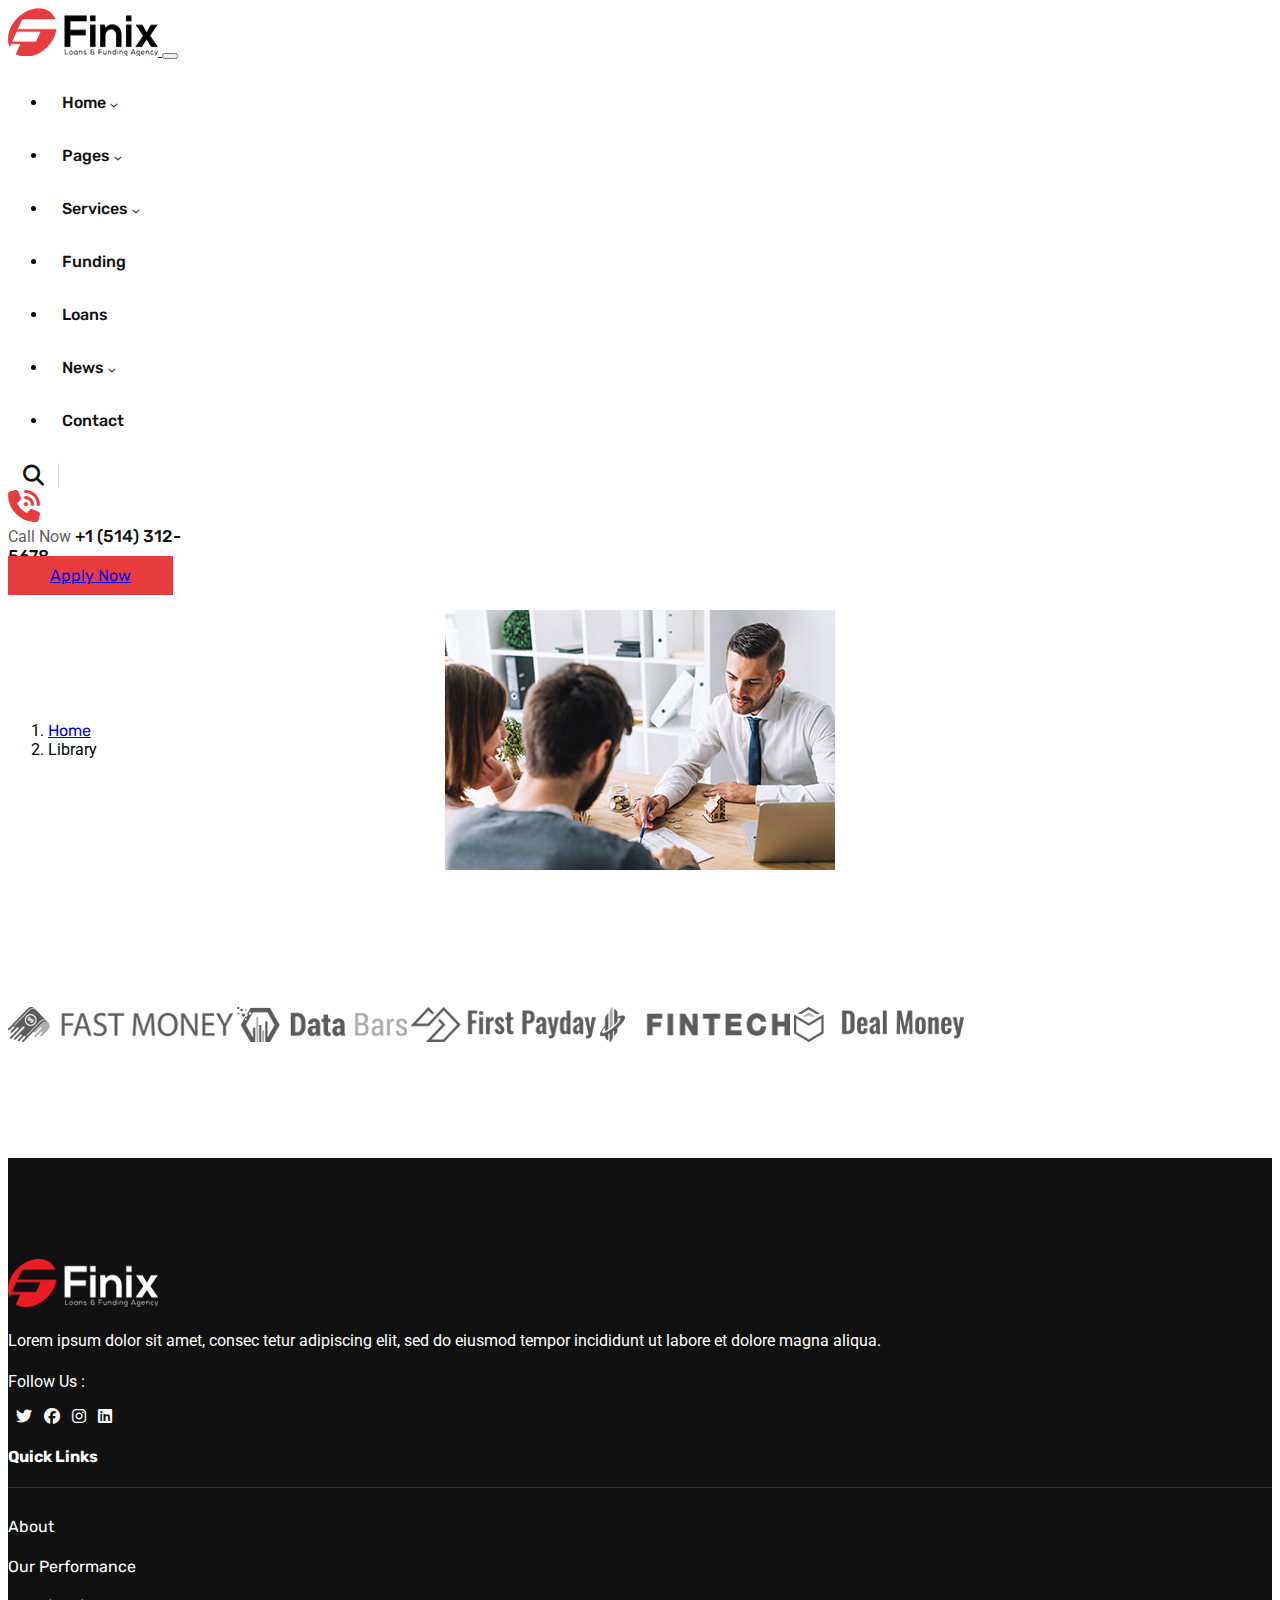
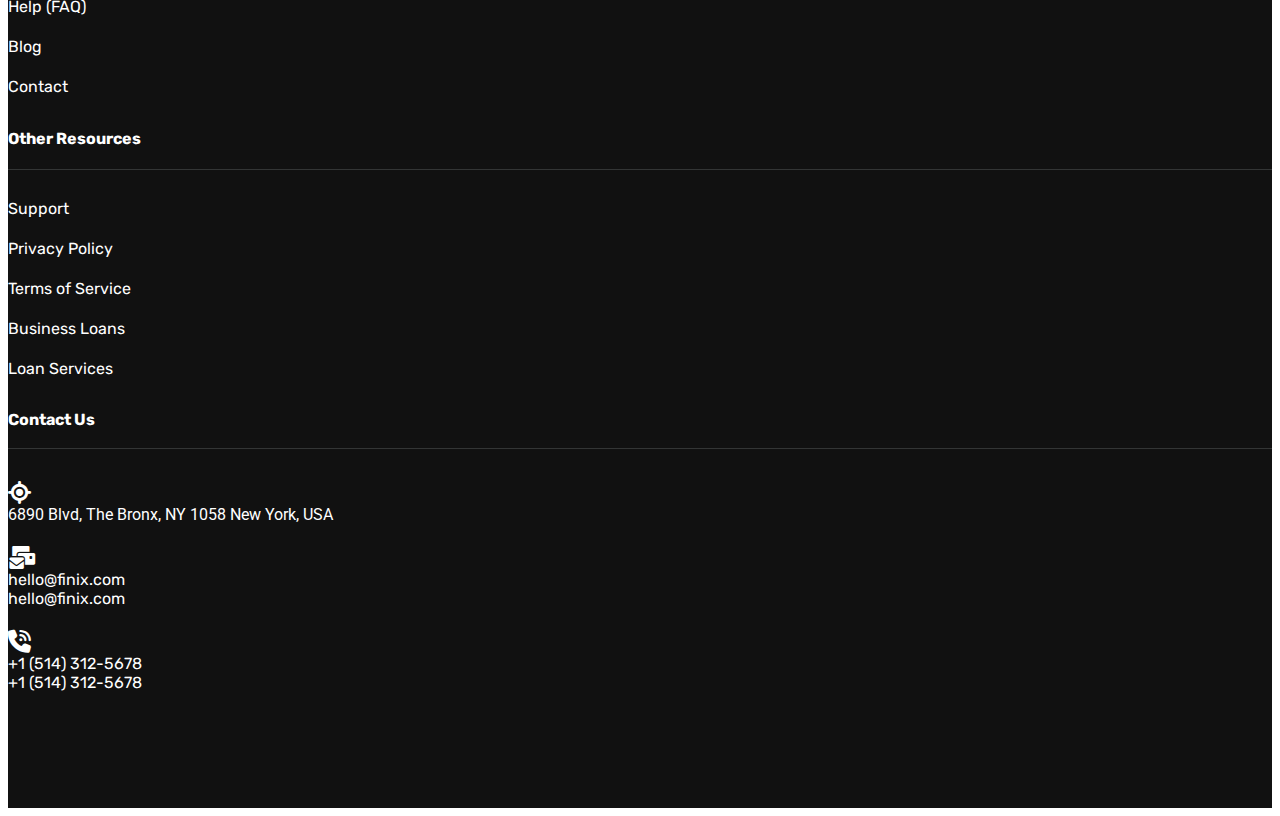
<file: Day 33/index0.html>
<!doctype html>
<html lang="en">
  <head>
    <!-- Required meta tags -->
    <meta charset="utf-8">
    <meta name="viewport" content="width=device-width, initial-scale=1">

    <link rel="preconnect" href="https://fonts.googleapis.com">
    <link rel="preconnect" href="https://fonts.gstatic.com" crossorigin>
    <link href="https://fonts.googleapis.com/css2?family=Roboto:wght@100;300;400;500;700&family=Rubik:wght@300;400;500;600;700;800&display=swap" rel="stylesheet">

    <link rel="stylesheet" href="https://cdnjs.cloudflare.com/ajax/libs/font-awesome/6.2.0/css/all.min.css">

    <!-- Bootstrap CSS -->
    <link rel="stylesheet" href="https://stackpath.bootstrapcdn.com/bootstrap/5.0.0-alpha1/css/bootstrap.min.css" integrity="sha384-r4NyP46KrjDleawBgD5tp8Y7UzmLA05oM1iAEQ17CSuDqnUK2+k9luXQOfXJCJ4I" crossorigin="anonymous">
    <link rel="stylesheet" href="style.css">
    <title> Finix Website</title>
  </head>
  <body>


    <nav class="navbar navbar-expand-lg navbar-light main-header sticky-top">
      <div class="container-fluid">
        <a class="navbar-brand" href="#">
            <img src="./photo/logo.png" alt="">
        </a>
        <button class="navbar-toggler" type="button" data-toggle="collapse" data-target="#navbarSupportedContent" aria-controls="navbarSupportedContent" aria-expanded="false" aria-label="Toggle navigation">
          <span class="navbar-toggler-icon"></span>
        </button>
        <div class="collapse navbar-collapse" id="navbarSupportedContent">
            
         <ul class="navbar-nav ml-auto our-primary-menu">
            <li><a class="a100" href="#">Home <i class="fas fa-chevron-down a1000"></i></a>
              <ul class="shadow">
                <li><a class="a200" href="#">Home One</a></li>
                <li><a class="a200" href="index.html">Home Two</a></li>
                <li><a class="a200" href="#">Home Three</a></li>
              </ul>
            </li>
            <li><a class="a100" href="#">Pages <i class="fas fa-chevron-down a1000"></i></a>
              <ul class="shadow">
                <li><a class="a200" href="#">About</a></li>
                <li><a class="a200" href="#">Team</a></li>
                <li><a class="a200" href="#">FAQ</a></li>
                <li><a class="a200" href="#">Gallery</a></li>
                <li><a class="a200" href="#">Loan Calculator</a></li>
                <li><a class="a200" href="#">Apply Now</a></li>
                <li><a class="a200" href="#">Testimonials</a></li>
                <li><a class="a200 a8000" href="#">Projects <i class="fas fa-chevron-down a1000"></i></a></li>
                <li><a class="a200" href="#">Sign In</a></li>
                <li><a class="a200" href="#">Sign Up</a></li>
                <li><a class="a200" href="#">Terms & Conditons</a></li>
                <li><a class="a200" href="#">Privace Police</a></li>
              </ul>
            </li>
            <li><a class="a100" href="#">Services <i class="fas fa-chevron-down a1000"></i></a>
              <ul class="shadow">
                <li><a class="a200" href="#">Services</a></li>
                <li><a class="a200" href="#">Services Details</a></li>
              </ul>
            </li>
            <li><a class="a100" href="#">Funding</a></li>
            <li><a class="a100" href="#">Loans</a></li>
            <li><a class="a100" href="#">News <i class="fas fa-chevron-down a1000"></i></a>
              <ul class="shadow">
                <li><a class="a200" href="#">News</a></li>
                <li><a class="a200" href="#">News Details</a></li>
              </ul>
            </li>
            <li><a class="a100" href="#">Contact</a></li>
         </ul>
         <div class="header-info d-flex align-items-center">
            <div class="serch-section">
                <a href="#"> <i class="fas fa-search    "></i></a>
            </div>
            <div class="contact-section clearfix">
                <div class="voliom-icon float-left mr-3 h-100">
                    <span><i class="fas fa-phone-volume"></i></span>
                </div>
                <div class="number-section">
                    <span class="d-block">Call Now</span>
                    <a class="d-block" href="tel:+1514312-5678">+1 (514) 312-5678</a>
                </div>
            </div>
            <div class="apply-section">
                <a href="#" class="btn btn-primary">Apply Now</a>
            </div>
         </div>
        </div>

      </div>
    </nav>


    <section class="loan-benner-section">
      <div class="container">
        <div class="row">
          <div class="col-lg-12">
            <nav aria-label="breadcrumb">
              <ol class="breadcrumb">
                <li class="breadcrumb-item"><a href="file:///C:/Users/Fahad/Pictures/Web%20Development/Create%20Full%20Website/Day%2033/index.html#">Home</a></li>
                <li class="breadcrumb-item active" aria-current="page">Library</li>
              </ol>
            </nav>
          </div>
        </div>
      </div>
    </section>
   

    <section class="payment-logo-section">
      <div class="container">
        <div class="row">
          <div class="col-lg-12">
            <div class="logo-section">
              <ul class="d-flex justify-content-between">
                <li ><a href="#"><img src="./photo/image1.png" alt=""></a></li>
                <li><a href="#"><img src="./photo/image2.png" alt=""></a></li>
                <li><a href="#"><img src="./photo/image3.png" alt=""></a></li>
                <li><a href="#"><img src="./photo/image4.png" alt=""></a></li>
                <li><a href="#"><img src="./photo/image5.png" alt=""></a></li>
              </ul>
            </div>
          </div>
        </div>
      </div>
    </section>


    <section class="fotter-up-section ptb-100">
      <div class="container">
        <div class="row"> 
          <div class="col-lg-3 pad">
            <img src="photo/logo2.png" alt="">
            <p class="mt-4 b7">Lorem ipsum dolor sit amet, consec tetur adipiscing elit, 
              sed do eiusmod tempor incididunt ut labore et dolore magna aliqua.</p>
              <div class="fotter-icon d-flex mt-3">
                <p>Follow Us :</p>
                <ul>
                 <li><a href="#"><i class="fab fa-twitter"></i></a></li>
                 <li><a href="#"><i class="fab fa-facebook"></i></a></li>
                 <li><a href="#"><i class="fab fa-instagram"></i></a></li>
                 <li><a href=" #"><i class="fab fa-linkedin"></i></a></li>
                </ul>
              </div>
          </div>
          <div class="col-lg-3">
            <h4>Quick Links</h4>
            <div class="go">
              <ul>
                <li><a href="#">About</a></li>
                <li><a href="#">Our Performance</a></li>
                <li><a href="#">Help (FAQ)</a></li>
                <li><a href="#">Blog</a></li>
                <li><a href="#">Contact</a></li>
              </ul>
            </div>
          </div>
          <div class="col-lg-3">
            <h4>Other Resources</h4>
            <div class="go">
              <ul>
                <li><a href="#">Support</a></li>
                <li><a href="#">Privacy Policy</a></li>
                <li><a href="#">Terms of Service</a></li>
                <li><a href="#">Business Loans</a></li>
                <li><a href="#">Loan Services</a></li>
              </ul>
            </div>
          </div>
          <div class="col-lg-3">
            <h4 class="r44">Contact Us</h4>

            <div class="contact-fotter d-flex">
              <div class="contact-fotter-img">
                <i class="fas fa-location"></i>
              </div>
              <div class="contact-fotter-text">
                <span>6890 Blvd, The Bronx, NY 1058 New York, USA</span>
              </div>
            </div>

            <div class="contact-fotter d-flex">
              <div class="contact-fotter-img">
                <i class="fas fa-mail-bulk"></i>
              </div>
              <div class="contact-fotter-text j84">
                <a href="mailto:hello@finix.com">hello@finix.com</a>
                <a href="mailto:hello@finix.com">hello@finix.com</a>
              </div>
            </div>
            <div class="contact-fotter d-flex">
              <div class="contact-fotter-img">
                <i class="fas fa-phone-volume"></i>
              </div>
              <div class="contact-fotter-text j84">
                <a href="tel:1514312-5678">+1 (514) 312-5678</a>
                <a href="Tel:1514312-5678">+1 (514) 312-5678</a>
              </div>
            </div>
          </div>
        </div>
      </div>
    </section>



    <!-- Optional JavaScript -->
    <!-- Popper.js first, then Bootstrap JS -->
    <script src="https://cdn.jsdelivr.net/npm/popper.js@1.16.0/dist/umd/popper.min.js" integrity="sha384-Q6E9RHvbIyZFJoft+2mJbHaEWldlvI9IOYy5n3zV9zzTtmI3UksdQRVvoxMfooAo" crossorigin="anonymous"></script>
    <script src="https://stackpath.bootstrapcdn.com/bootstrap/5.0.0-alpha1/js/bootstrap.min.js" integrity="sha384-oesi62hOLfzrys4LxRF63OJCXdXDipiYWBnvTl9Y9/TRlw5xlKIEHpNyvvDShgf/" crossorigin="anonymous"></script>
  </body>
</html>
</file>
<file: Day 33/style.css>
body,p,span{
    font-family: 'Roboto', sans-serif;
}
h1,h2,h3,h4,h5,h6,a{
    font-family: 'Rubik', sans-serif;
}
body .btn-primary{
    background-color: #e73c3e !important;
    border-color: #e73c3e;
    padding: 10px 42px;

    position: relative;
    z-index: 1;

}
body .btn-primary::after{
    content: "";
    position: absolute;
    left: 0;
    right: 0;
    top: 0;
    bottom: 0;
    height: 100%;
    width: 0;
    background-color: #111;
    border-color: #111;
    z-index: -1;
    transition: .4s;
}
body .btn-primary:hover::after{
    width: 100%;
}
body .btn-primary:hover{
    border-color: #111;
    transition: .4s;

}

/* Header section*/
.main-header .container-fluid
..our-banner-section .container-fluid
{
    max-width: 1480px;
}
.main-header{
    background-color: white;
}
ul.our-primary-menu li{
   
}
ul.our-primary-menu li a{
    text-decoration: none !important;
    padding: 17px 14px;
    display: inline-block;
    color: #111;
    font-weight: 500;

}
ul .our-primary-menu li a:hover{

}
.header-info{
    width: 450px;
}
.serch-section{
    width: 50px;
    font-size: 21px;
    font-weight: 600;
    border-right: 1px solid #dddd;
    text-align: center;
    margin-right: 17px;

}
.serch-section a{
    color: #111;


}
.contact-section{
    width: 210px;
}
.voliom-icon{
    font-size: 32px;
    color: #e73c3e;
}
.number-section{
    
}
.number-section span{
    color: #606060;
}
.number-section a{
    color: #111;
    text-decoration: none;
    font-size: 17px;
    font-weight: 500;
}
.apply-setion{

}
/*Dropdown menu*/
ul.our-primary-menu li{ 
    position: relative;
}
ul.our-primary-menu li ul{
    position: absolute;
    width: 250px;
    list-style: none;
    padding: 0 ;
    left: 0;
    top: 120%;
    background-color: white;

    opacity: -1;
    visibility: hidden;
    transition:all .4s ease-in-out;
}
ul.our-primary-menu li:hover ul{
    opacity: 1;
    visibility: visible;
    top: 100%;
}
ul.our-primary-menu li:hover .a100{
    color: red;
    transition: .5s;
}
ul.our-primary-menu li ul li:hover .a200{
    color: red;
    transition: .5s;
    letter-spacing: 1px;
}
ul.our-primary-menu li ul li a{

}
.a1000{
    font-size: 8px;
}
.our-banner-item{
    display: flex;
    align-items: center;
    height: 130vh;
    position: relative;
}
.f100{
    color: #111;
    font-size: 18px;
    display: inline-block;
}

.socile-item ul{
    list-style: none;
    padding-left: 0;
}
.socile-item{
    position: absolute;
    left: 50px;
    bottom: 10px;
    margin-top: 30px;
}
.our-banner-section{
    background: url(./photo/main-banner2.jpg);
    background-position: center center;
    background-size: cover;
    background-repeat: no-repeat;
    height: 870px;
    padding-top: 0;
    background-attachment: fixed;
}
.banner-item h6{
    font-size: 20px;
    color: #e73c3e;
    font-weight: 200;
    margin-bottom: 20px;
}
.banner-item h1{
    font-size: 66px;
    font-weight: 600;
    margin-bottom: 20px;
}
.banner-item p{
    font-size: 18px;
    letter-spacing: 1px;
    margin-bottom: 20px;
}
.socile-item ul li span{
    font-size: 18px;
    color: #111;
    display: inline-block;
    position: relative;
}
.socile-item ul li span::after {
    content: "";
    height: 1px;
    background: #111;
    width: 28px;
    position: absolute;
    right: 0;
    left: 85px;
    top: 13px;
}
/*Payment logo section*/

.payment-logo-section{
    border-bottom: .15px solid #111;
    padding: 6rem 0;
}
.logo-section ul{
    list-style: none;
    padding-left: 0;
}
.logo-section ul li{
    display: inline-block;
    
}
/*About section*/
.our-about-section{
    padding: 5rem 0;
}
.about-img img{
    max-width: 100%;
    height: auto;
}
.about-part h6{
    color: #e73c3e;
    font-weight: 200;
    margin-bottom: 15px;
    font-size: 18px;
}
.about-part h1{
    font-weight: 400;
    margin-bottom: 15px;
    color: #111;
}
.about-part p i{
    color: #e73c3e;
    font-size: 20px;
}
.about-part p{
    color: #111;
}
.about-part h4{
    color: #111;
    font-weight: 300;
    font-size: 20px;
    margin-bottom: 20px;
}
.about-img{
    position: relative;
}
.about-img-part2{
    position: absolute;
    right: 0;
    bottom: 0;
    background: url(./photo/shape.png);
    background-position: center center;
    background-repeat: no-repeat;
    background-size: contain;
    width: 200px;
    height: 200px;
    align-items: center;
    justify-content: center;
}
.text-about h1{
    font-size: 70px;
    color: #e73c3e;
    margin-bottom: 5px;
    line-height: 1;
}
.text-about p{
    color: #111;
    font-size: 17px;
    font-weight: 500;
}
/* Review section*/
.our-review-section{
    background-color: #f9fafb;
    padding: 5rem 0;
}
.review-text h6{
    color: #e73c3e;
    font-size: 18px;
    font-weight: 300;
    margin-bottom: 15px;
}
.review-text p{
    color: #111;
    font-size: 17px;
    font-weight: 300;
    margin-top: 15px;
    margin-bottom: 30px;
}
.feater-items p{
    color: #111;
    font-size: 17px;
    font-weight: 300;
}
.feater-items{
    background-color: white;
    padding: 0 20px;
    position: relative;
    z-index: 1;
    overflow: hidden;
    transition: .5s;
}
.feater-icon i{
    font-size: 40px;
    width: 80px;
    height: 80px;
    background-color: white;
    border-radius: 50%;
    line-height: 80px;
    color: #e73c3e;
    transition: .5s;
}
.feater-items::after{
    position: absolute;
    content: "";
    height: 65%;
    width: 90%;
    background-color: #fdebeb;
    left: 0;
    right: 0;
    margin: auto;
    top: -130px;
    z-index: -1;
    border-radius: 50%;
    transition: 0.5s;
}
.feater-items:hover .feater-icon i{
    background: #e73c3e;
    color: white;

}
.feater-items:hover{
    transform: translateY(-8px);
}
.review-text{
    position: relative;
}
.play-animation-btn{
    font-size: 45px;
    color: #e73c3e;
    display: inline-block;
    position: absolute;
    width: 70px;
    height: 70px;
    border-radius: 50%;
    background: #f9fafb;
    right: 200px;
    bottom: 73px;
    line-height: 70px;
    text-align: center;
}
.play-animation-btn::after{
    content: "";
    position: absolute;
    background: #e73c3e;
    width: 70px;
    height: 70px;
    top: 0;
    right: 0;
    border-radius: 50%;
    animation: playbtn 1.5s ease-out infinite;
}
@keyframes playbtn{
    0%{
        transform: scale(1);
        opacity: 1;
    }
   
    75%%{
        transform: scale(1.50);
        opacity: .50;
    }
   
    100%{
        transform: scale(2.25);
        opacity: 0;
    }
}
.review-text a:hover{
    color: white;
    background: #e73c3e;
    transition: .4s;
}
/*Disciption section*/

.discription-section h6{
    color: #e73c3e;
    font-size: 18px;

}
.discription-section p{
    font-size: 18px;
    color: #111;
    line-height: 30px;
    margin-top: 15px;
}
.new-ul-li ul {
    list-style: none;
    position: relative;
    padding: 0px 52px;
}
.new-ul-li ul::before{
    content: "";
    width: 1px;
    height: calc(100% - 100px);
    background: #e73c3e;
    position: absolute;
    left: 20px;
    right: 0;
    top: 0;
    bottom: 0;

}
.our-text-1 {
    font-weight: 400;
    font-size: 39px;
    line-height: 54px;
}
.new-ul-li ul li{
    position: relative;
    margin-left: 20px;
}
.new-ul-li ul li::before{
    content: attr(data-fahad);
    position: absolute;
    left: -71px;
    right: 0;
    top: 0;
    bottom: 0;
    width: 40px;
    height: 40px;
    line-height: 40px;
    border-radius: 50%;
    background-color: #f9fafb;
    text-align: center;
    border: 1px solid #e73c3e;

}

.new-ul-li ul li strong{
    font-size: 25px;

}
.new-ul-li ul li p{
    font-size: 18px;
    color: #111;
    margin-top: 8px;
}
.calculate-rate{
    background: #fdebeb;
    padding: 40px;
}
.loan-form input{
    padding: 14px 10px;
}
.loan-form .form-select{
    height: calc(1.5em + 1.75rem + 2px) !important;
}
.help-line-section{
    background: #e73c3e;
    color: white;
}
.help-line .our-snumber{
    width: 700px;
    border-left: 1px solid white;
} 
.help-line .our-snumber span{
    font-size: 40px;
    width: 70px;
    height: 70px;
    background: white;
    line-height: 70px;
    text-align: center;
    border-radius: 50%;
    color: #e73c3e;
    display: inline-block;
    margin-top: 14px;
    margin-right: 15px;
    margin-left: 40px;

}
.help-line .our-snumber a{
    font-size: 34px;
    text-align: center;
    text-decoration: none;
    color: white;
}
.help-line h1 {
    font-weight: 500;
   
}

/* company Value section*/

.company-value ul{
    list-style: none;
    padding: 0;
}
.company-value ul li .jjj{
    margin-bottom: 8px;

}
.company-value ul li strong{
    font-size: 26px;
    display: block;
    margin-bottom: 8px;

}
.company-value ul li p{
    font-size: 14px;
    color: #111;
    margin-bottom: 8px !important\;
}
.our-company-value h1{
    font-size: 35px;
    font-weight: 500;
}
.company-value ul li span {
    color: #e73c3e;
    font-size: 36px;
    margin-right: 30px;
    height: 100%;
}
.ptb-100{
    padding-top: 100px;
    padding-bottom: 100px;
}
.profesonal-service-section{
    background: #f9fafb;
}
.zp li{
    flex: 1 1 auto;
}
.zp li a i{
    width: 70px;
    height: 70px;
    line-height: 70px;
    text-align: center;
    border-radius: 50%;
    background: white;
    margin: auto;
    font-size: 30px;
    color: #111;
}

.zp li a p {
    color: #111;
    font-weight: 600;
    margin-top: 15px;
    font-size: 21px;
}
.zp li a.active i{
    color: #e73c3e;
}
.zp{
    border-bottom: 1px solid #cbcbcc;

}
.zp li a.active {
    border-bottom: 1px solid #e73c3e;
}
.service-text p{
    color: #e73c3e;
    font-size: 18px;

}
.service-text .or{
    font-size: 18px;
    color: #111;
    padding-bottom: 20px;
}
.ss{
    color: #e73c3e;
    font-size: 18px;
}
.client-section .poly{
    font-size: 25px;
}
.client-img i {
    display: inline-block;
    height: 80px;
    width: 80px;
    line-height: 80px;
    background-color: #ffffff;
    box-shadow: 0 2px 28px 0 rgba(0, 0, 0, 0.09);
    text-align: center;
    font-size: 50px;
    color: #e73c3e;
    border-radius: 50px;
    transition: 0.5s;
    cursor: pointer;
    bottom: 128px;
    left: 83px;
    position: relative;
}
.client-img i::after{
    content: "";
    position: absolute;
    left: 0;
    top: 0;
}
.client-img i:hover{
    background: #e73c3e;
    color: white;
}
/*Ledership section*/
.leadership-section{
    background-color: #f9fafb;
}
.ledership-img{ 
    position: relative;
}
.ledership-img img{
    max-width: 100%;
    height: auto;
}
.brand-icon{
    position: absolute;
    bottom: 25px;
    left: 0;
    right: 0;
    margin: auto;
  
}
.brand-icon ul{
    list-style: none;
    padding: 0;
    text-align: center;
    margin-bottom: 0 !important;
}
.ledership-img .brand-icon ul li{ 
    display: inline-block;  
    transform: translateY(34px);
    transition:all .5s ease-in-out;

    opacity: 0;
    visibility: hidden;
}
.ledership-img .brand-icon ul li a{
    display: block;
    width: 35px;
    height: 35px;
    line-height: 35px;
    background: white;
    border-radius: 50%;
    color: #111;
    transition: .5s;
}
.ledership-text h5{
    color: #e73c3e;
}
.ggtt:hover .brand-icon ul li{
    opacity: 1;
    visibility: visible;
    transform: translateY(0);
}
.ggtt .brand-icon ul li:nth-child(1){
    transition-delay: .2s;
}
.ggtt .brand-icon ul li:nth-child(2){
    transition-delay: .3s;

}
.ggtt .brand-icon ul li:nth-child(3){
    transition-delay: .4s;

}
.ggtt .brand-icon ul li:nth-child(4){
    transition-delay: .5s;

}
.brand-icon ul li:hover a{
    background: #e73c3e;
    color: white;
}
.news-img .h89{
    transition: .5s;
}
.news-img:hover .h89{
    color: #e73c3e;
    letter-spacing: 1px;
}
/*Fotter section*/
.fotter-up-section{
    background: #111111;
    color: white;
}
.fotter-icon ul{
    list-style: none;
    padding: 0;
}
.fotter-icon ul li{
    display: inline-block;
    margin-left: 8px;
}
.fotter-icon ul li a i{
    color: white;
    transition: .5s;
}
.b7{
    line-height: 1.8;
}

.fotter-icon ul li a:hover i{
    color: #e73c3e;
}
.go ul{
    list-style: none;
    padding: 0;
    margin-top: 19px;
}
.go ul li{
    display: block;
    line-height: 40px;
}
.go ul li a{
    color: white;
    text-decoration: none;
    transition: .5s;
}
.go{
    border-top: 1px solid #333535;
    margin-top: 19px;
}.go ul li:hover a{
    color: #e73c3e;
    letter-spacing: 1px;
}
.r44 {
    border-bottom: 1px solid #333535;
    margin-bottom: 26px;
    padding-bottom: 19px;
}
.contact-fotter-img i {
    font-size: 23px;
    margin-right: 20px;
    margin-top: 6px;
}
.contact-fotter-text a{
    text-decoration: none;
    color: white;
    display: block;
}
.contact-fotter{
    margin-bottom: 16px;
}
.contact-fotter .j84:hover a{
    color: #e73c3e;
    transition: .5s;
}
/*index0*/
.loan-benner-section{
    padding: 120px 0;
    background: url(photo/image10.jpg) center no-repeat;
    max-width: 100%;

}
.breadcrumb{
    justify-content: center;
    background: none !important;
}
</file>
